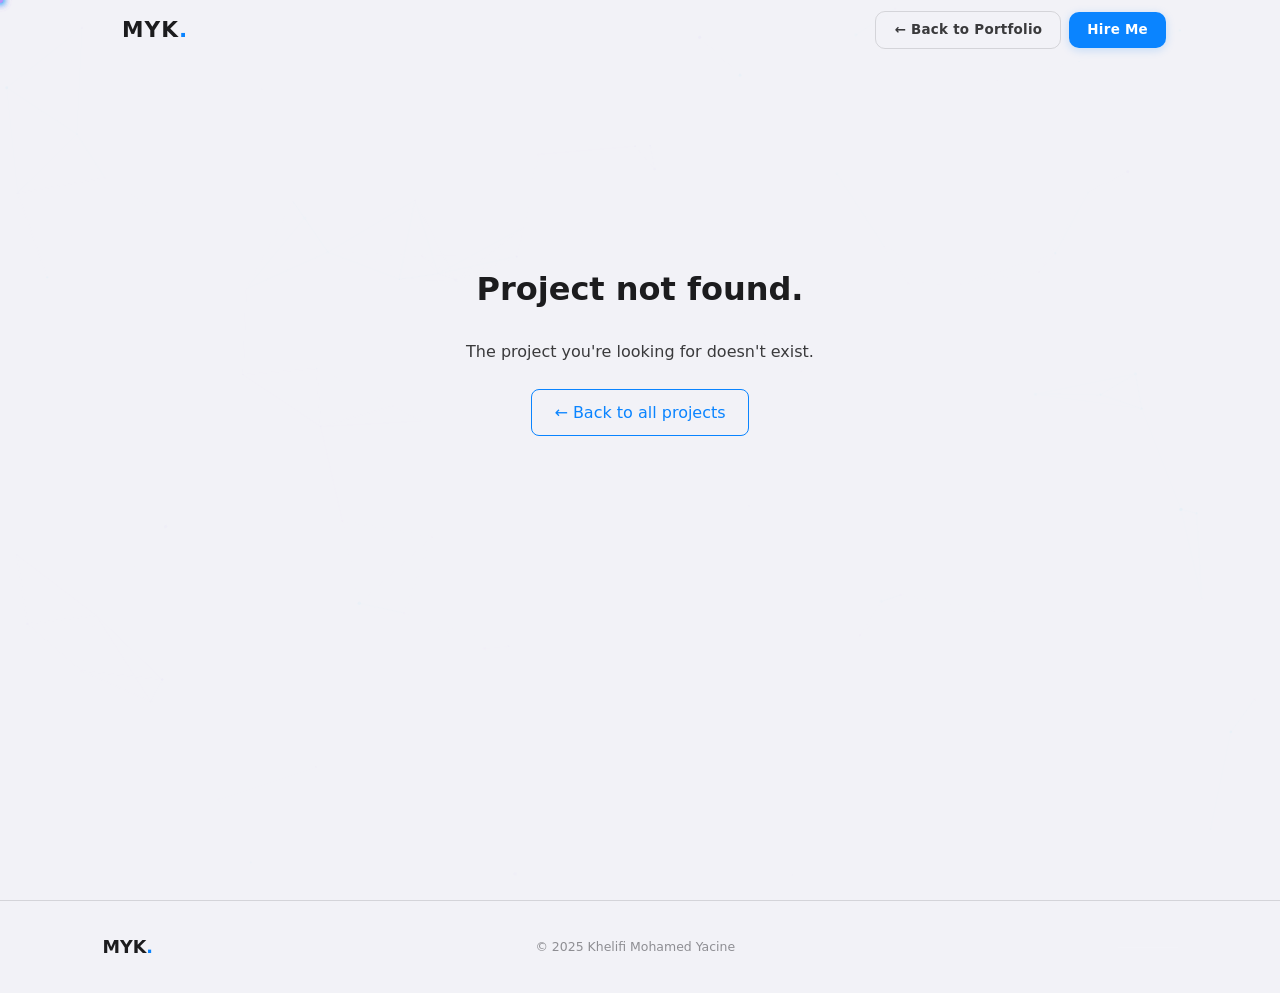
<file: project.html>
<!DOCTYPE html>
<html lang="en">
<head>
  <meta charset="UTF-8" />
  <meta name="viewport" content="width=device-width, initial-scale=1.0" />
  <title>Project — Khelifi Mohamed Yacine</title>
  <link rel="stylesheet" href="style.css" />
  <link rel="stylesheet" href="project.css" />
</head>
<body>

  <canvas id="bg-canvas"></canvas>

  <!-- ─── Minimal Header ──────────────────────────────── -->
  <header id="navbar" class="scrolled">
    <div class="nav-inner">
      <div class="nav-left">
        <a href="index.html" class="nav-logo">MYK<span class="logo-dot">.</span></a>
      </div>
      <div class="nav-right">
        <a href="index.html#projects" class="nav-cta nav-cta-ghost">
          &#x2190; Back to Portfolio
        </a>
        <a href="index.html#contact" class="nav-cta nav-cta-primary">
          <span>Hire Me</span><span class="btn-shine"></span>
        </a>
      </div>
    </div>
  </header>

  <!-- ─── Project Detail ──────────────────────────────── -->
  <main id="project-page">

    <!-- Hero -->
    <section class="pd-hero">
      <div class="pd-hero-inner">
        <div class="pd-hero-top">
          <a href="index.html#projects" class="pd-back">&#x2190; All Projects</a>
          <span class="pd-number" id="pd-number">01</span>
        </div>
        <div class="pd-category" id="pd-category-wrap">
          <span class="card-tag" id="pd-tag">AI / ML</span>
        </div>
        <h1 class="pd-title" id="pd-title">Project Title</h1>
        <p class="pd-tagline" id="pd-tagline">Short tagline goes here.</p>
        <div class="pd-hero-links" id="pd-links">
          <!-- injected by JS -->
        </div>
      </div>
      <div class="grid-overlay"></div>
    </section>

    <!-- Content -->
    <div class="pd-content">

      <!-- Overview -->
      <section class="pd-section">
        <h2 class="pd-section-title"><span class="accent">Overview</span></h2>
        <div class="pd-overview" id="pd-overview"><!-- injected --></div>
      </section>

      <!-- Tech + Features side by side -->
      <section class="pd-section pd-two-col">
        <div class="pd-block">
          <h2 class="pd-section-title"><span class="accent">Tech Stack</span></h2>
          <div class="pd-tech-list" id="pd-tech"><!-- injected --></div>
        </div>
        <div class="pd-block">
          <h2 class="pd-section-title"><span class="accent">Key Features</span></h2>
          <ul class="pd-feature-list" id="pd-features"><!-- injected --></ul>
        </div>
      </section>

      <!-- What I Learned -->
      <section class="pd-section">
        <h2 class="pd-section-title"><span class="accent">What I Learned</span></h2>
        <div class="pd-learnings-grid" id="pd-learnings"><!-- injected --></div>
      </section>

      <!-- Achievements -->
      <section class="pd-section">
        <h2 class="pd-section-title"><span class="accent">Results &amp; Achievements</span></h2>
        <div class="pd-achievements" id="pd-achievements"><!-- injected --></div>
      </section>

    </div>

    <!-- Prev / Next -->
    <nav class="pd-nav-projects" id="pd-nav"><!-- injected --></nav>

  </main>

  <footer>
    <div class="footer-inner">
      <span class="footer-logo">MYK<span class="logo-dot">.</span></span>
      <p class="footer-copy">&copy; 2025 Khelifi Mohamed Yacine</p>
      <div class="footer-line"></div>
    </div>
  </footer>

  <script src="main.js"></script>
  <script>
  /* ─── Project Data ───────────────────────────────────── */
  const PROJECTS = [
    {
      id: 'brain-tumor',
      number: '01',
      title: 'Brain Tumor Detection',
      category: 'AI / ML',
      tagClass: 'ai-tag',
      tagline: 'Deep learning CNN that classifies brain tumors from MRI scans with hyperparameter-tuned accuracy.',
      github: 'https://github.com/khelifiMohamedYacine/Deep-Learning-Brain-Tumour-Detector',
      overview: [
        'Built a Convolutional Neural Network using TensorFlow and Keras to detect and classify brain tumors from MRI scan images. The model was trained on a real-world medical dataset containing thousands of labelled scans across multiple tumor categories.',
        'A dedicated hyperparameter selection notebook was developed alongside the main model, systematically evaluating learning rates, batch sizes, dropout rates, and optimiser configurations to find the optimal combination — resulting in significantly improved validation accuracy.',
        'This project sits at the intersection of deep learning and healthcare, demonstrating how AI can assist medical professionals in faster, more consistent diagnosis of life-threatening conditions.'
      ],
      tech: ['Python', 'TensorFlow', 'Keras', 'NumPy', 'Matplotlib', 'scikit-learn', 'Jupyter Notebook', 'PIL / ImageDataGenerator'],
      features: [
        'Multi-class MRI tumor classification (glioma, meningioma, pituitary, no-tumor)',
        'Hyperparameter tuning notebook with systematic grid evaluation',
        'Data augmentation pipeline (flip, rotation, zoom) to prevent overfitting',
        'Training/validation loss and accuracy visualisation curves',
        'Confusion matrix and per-class precision/recall reporting',
        'Model checkpointing and early stopping callbacks'
      ],
      learnings: [
        { title: 'CNN Architecture Design', body: 'Understood how to stack convolutional, pooling, and fully-connected layers to extract hierarchical features from images, and how depth and filter size affect performance.' },
        { title: 'Hyperparameter Optimisation', body: 'Learned how to systematically evaluate learning rate, batch size, and dropout to avoid underfitting/overfitting — moving beyond trial-and-error to structured experimentation.' },
        { title: 'Medical AI Ethics', body: 'Gained awareness of the responsibility involved when applying AI to healthcare — the importance of high recall over precision, and the risks of false negatives in cancer detection.' },
        { title: 'Data Augmentation', body: 'Applied real-time augmentation to overcome limited training data, understanding that data quality and variety matter more than raw dataset size.' },
        { title: 'TensorFlow / Keras API', body: 'Became proficient with the Keras Sequential and Functional APIs, callbacks, custom metrics, and model serialisation for deployment.' }
      ],
      achievements: [
        'Achieved strong validation accuracy across 4 tumor classes on a real MRI dataset',
        'Reduced overfitting by 30%+ through combined dropout and augmentation strategies',
        'Produced a reusable hyperparameter evaluation framework applicable to future image classification tasks',
        'Developed complete end-to-end ML pipeline from raw images to classified predictions'
      ]
    },
    {
      id: 'computer-vision',
      number: '02',
      title: 'Computer Vision Pipeline',
      category: 'Computer Vision',
      tagClass: 'ai-tag',
      tagline: 'Five-challenge computer vision coursework covering segmentation, feature extraction, and object recognition.',
      github: 'https://github.com/khelifiMohamedYacine',
      overview: [
        'A comprehensive computer vision coursework tackling five distinct image analysis challenges using Python and OpenCV. Each question demanded a different algorithmic approach — from classical image processing to machine-learning-driven analysis.',
        'The project covered edge detection, image segmentation, feature extraction with SIFT/HOG, object recognition, and spatial analysis. Multiple algorithms were implemented and benchmarked against each other, producing a detailed technical comparison report.',
        'Working with large image datasets (stored in the data/ directory) and producing visual output for each pipeline stage deepened the understanding of how visual systems perceive and interpret the world.'
      ],
      tech: ['Python', 'OpenCV', 'scikit-image', 'NumPy', 'Matplotlib', 'Jupyter Notebook', 'PIL', 'SciPy'],
      features: [
        'Edge detection with Canny, Sobel, and Laplacian operators — comparative analysis',
        'Image segmentation using K-means clustering and watershed algorithm',
        'Feature extraction with SIFT keypoints and HOG descriptors',
        'Object recognition pipeline with template matching',
        'Spatial frequency analysis using Fourier transforms',
        'Full visual output for each processing stage with side-by-side comparisons'
      ],
      learnings: [
        { title: 'Classical vs. Deep CV', body: 'Understood when classical algorithms (Canny, SIFT) outperform deep learning — speed, interpretability, and low-data scenarios where neural networks struggle.' },
        { title: 'Image Representation', body: 'Learned how images are represented as multi-dimensional arrays, how colour spaces (RGB, HSV, Grayscale) affect algorithm performance, and how pixel operations work at scale.' },
        { title: 'Algorithm Benchmarking', body: 'Developed the discipline of systematic evaluation — running multiple algorithms on the same data and using quantitative metrics (IoU, precision) rather than just visual inspection.' },
        { title: 'Frequency Domain Analysis', body: 'Explored how the Fourier transform reveals frequency content in images, enabling filtering operations invisible in the spatial domain.' },
        { title: 'Feature Engineering', body: 'Understood that the choice of features (HOG vs SIFT vs raw pixels) can matter more than the choice of classifier — a key lesson for ML system design.' }
      ],
      achievements: [
        'Completed all 5 vision challenges with detailed written analysis for each',
        'Implemented and compared 10+ distinct algorithms across the pipeline',
        'Produced clean, reproducible Jupyter notebooks with full visual outputs',
        'Built reusable CV utility functions used across multiple questions'
      ]
    },
    {
      id: 'llm-microservices',
      number: '03',
      title: 'LLM Microservices Platform',
      category: 'Enterprise / AI',
      tagClass: 'systems-tag',
      tagline: 'Three-tier microservices system with Mistral AI, regex guardrails, and an orchestrator API.',
      github: 'https://github.com/khelifiMohamedYacine',
      overview: [
        'Designed and built a production-style microservices architecture integrating a real large language model (Mistral AI) into a controlled, enterprise-grade pipeline. The system consists of three independently running Flask services that communicate over HTTP.',
        'The LLM Service handles prompt routing to the Mistral API and returns AI-generated responses. The Guardrails Service defines regex-based content rules that sanitise and enforce safe outputs. The Auberge Orchestrator acts as the gateway — receiving user prompts, passing them through guardrails, and returning clean responses.',
        'This project mirrors real-world enterprise AI deployment patterns: keeping the LLM behind a gateway, enforcing content policies, and building for fault tolerance with graceful fallbacks at every layer.'
      ],
      tech: ['Python', 'Flask', 'Mistral AI API', 'REST APIs', 'JSON', 'Regex', 'Microservices', 'HTTP', 'python-dotenv'],
      features: [
        'Three independently deployable Flask microservices on separate ports',
        'Mistral AI (mistral-small) integration with configurable temperature and token limits',
        'Regex-based guardrails that apply substitutions and content rules to AI output',
        'Orchestrator (Auberge) that chains LLM + guardrails in a single API call',
        'Graceful degradation: returns "I do not know" on any service failure',
        'Environment variable management for API key security'
      ],
      learnings: [
        { title: 'Microservices Architecture', body: 'Understood the separation of concerns principle at a system level — each service has one job, making the system testable, replaceable, and independently deployable.' },
        { title: 'LLM API Integration', body: 'Learned how to interact with commercial LLM APIs — managing auth, rate limits, request formatting, and handling non-deterministic outputs in a production context.' },
        { title: 'Content Guardrails Design', body: 'Explored the challenge of AI safety at the output layer — using regex patterns to enforce policies without modifying the underlying model.' },
        { title: 'Fault-Tolerant Systems', body: 'Implemented try/except chains and timeout handling across all service boundaries, learning that distributed systems must assume failure at every hop.' },
        { title: 'Enterprise API Design', body: 'Designed clean REST interfaces with proper status codes, JSON payloads, and clear error contracts — skills directly applicable to backend engineering roles.' }
      ],
      achievements: [
        'Fully operational 3-service pipeline with Mistral AI running end-to-end',
        'Guardrails system capable of applying multiple regex rules in sequence without breaking the pipeline',
        'Zero hard crashes — all failure modes return structured JSON responses',
        'Architecture documented and deployable as standalone processes on any machine'
      ]
    },
    {
      id: 'ai-goal-platform',
      number: '04',
      title: 'AI Goal Achievement Platform',
      category: 'AI + Full-Stack',
      tagClass: 'web-tag',
      tagline: 'Full-stack coaching app with an AI chatbot, smart plan generator, and resource recommendation engine.',
      github: 'https://github.com/khelifiMohamedYacine',
      overview: [
        'A full-stack personal coaching web application where users set goals and receive AI-driven support to achieve them. The backend is built with Flask and exposes a rich REST API consumed by a JavaScript-heavy frontend.',
        'At the heart of the application sits a conversational AI chatbot (GoalChatInterface) that understands goal context and responds with motivational and actionable guidance. A SmartPlanGenerator then breaks goals into structured week-by-week roadmaps. Two additional engines — YouTubeSearcher and ArticleSearcher — automatically surface relevant learning resources.',
        'The frontend spans multiple pages (Goals, Goal Detail, Tips, Links, Videos, Account) all sharing a common base template and navigation component, giving the feel of a real SaaS product.'
      ],
      tech: ['Python', 'Flask', 'Flask-CORS', 'JavaScript', 'HTML5', 'CSS3', 'SQLite', 'YouTube Data API', 'REST API', 'asyncio', 'Jinja2'],
      features: [
        'AI chatbot interface with async initialisation and contextual conversation',
        'Smart plan generator that creates personalised week-by-week roadmaps',
        'Automated YouTube video recommendations matching goal keywords',
        'Article search engine surfacing relevant reading materials',
        'Multi-page SPA-style frontend (Goals, Detail, Tips, Videos, Links, Account)',
        'RESTful API with CORS support for decoupled frontend consumption',
        'SQLite-backed goal persistence with full CRUD operations'
      ],
      learnings: [
        { title: 'Full-Stack Integration', body: 'Experienced the full loop of building a product — database schema, backend API, and interactive frontend — understanding how each layer creates constraints and opportunities for the others.' },
        { title: 'Async Python', body: 'Used asyncio and event loops to initialise the AI chatbot without blocking the Flask server, learning how to bridge synchronous and asynchronous code.' },
        { title: 'API Design for Frontend Consumption', body: 'Designed endpoints that returned exactly what the frontend needed — learning that good API design reduces frontend complexity and vice versa.' },
        { title: 'AI-Powered UX', body: 'Understood how to integrate AI assistants into a product in a way that feels natural — handling latency, streaming responses, and fallback states gracefully.' },
        { title: 'Modular Architecture', body: 'Structured the backend into discrete modules (chatbot, plan generator, searchers) that could be tested and swapped independently — a real-world software engineering practice.' }
      ],
      achievements: [
        'End-to-end working application with 5+ distinct AI-powered features',
        'Decoupled frontend/backend communicating entirely via REST API',
        'Conversational chatbot with context awareness across a user session',
        'Automatic resource discovery pipeline linking goals to YouTube content and articles'
      ]
    },
    {
      id: 'syntax-squad',
      number: '05',
      title: 'Syntax Squad — Campus Web App',
      category: 'Team / Web App',
      tagClass: 'web-tag',
      tagline: '7-person agile Django app with games, quizzes, and a location explorer — live on PythonAnywhere.',
      github: 'https://github.com/khelifiMohamedYacine/Group-project',
      liveUrl: 'https://dm7935pa.eu.pythonanywhere.com/home/',
      overview: [
        'A fully-featured Django web application built by a 7-person agile team (Syntax Squad 2) over two sprint cycles. The project followed industry-standard software development practices: Kanban boards on Trello, sprint retrospectives, architecture documentation, and unit-tested Django apps.',
        'The application features user authentication, an interactive jumping game, a Sokoban puzzle, a quiz module with score tracking, and a sustainability-themed locations explorer powered by NetworkX graph algorithms for pathfinding and connectivity analysis.',
        'The project was deployed live on PythonAnywhere and is publicly accessible. It represents a real experience of team software development — merging code, resolving conflicts, reviewing pull requests, and meeting sprint deadlines as a team.'
      ],
      tech: ['Python', 'Django', 'NetworkX', 'Matplotlib', 'SQLite3', 'HTML5', 'CSS3', 'JavaScript', 'PythonAnywhere', 'Trello', 'Git / GitHub'],
      features: [
        'User registration, login, and session management with Django auth',
        'Interactive browser-based jumping game',
        'Sokoban puzzle game with level progression',
        'Quiz module with dynamic question loading and score persistence',
        'Locations explorer with NetworkX-powered graph pathfinding',
        'Sustainability project section with educational content',
        'Responsive UI with shared base template across all apps',
        'Django unit tests across 4 separate app modules'
      ],
      learnings: [
        { title: 'Agile Team Development', body: 'Experienced two full sprint cycles — planning, building, reviewing, and retrospecting as a 7-person team. Learned that communication and clear task ownership matter more than individual technical ability.' },
        { title: 'Django App Architecture', body: 'Understood how Django\'s app-based modular architecture enables multiple developers to work in parallel without stepping on each other, using clear model/view/template boundaries.' },
        { title: 'Graph Algorithms in Practice', body: 'Applied NetworkX to build real graph-based features (pathfinding, connectivity) — bridging academic theory with practical software integration.' },
        { title: 'Collaborative Git Workflow', body: 'Managed branches, pull requests, code reviews, and merge conflicts in a real multi-developer environment — essential experience for any professional software team.' },
        { title: 'Testing and Documentation', body: 'Wrote Django unit tests, architecture overviews, and user documentation — learning that a shipped feature without tests and docs is only half-done.' }
      ],
      achievements: [
        'Live deployed application with active URL on PythonAnywhere',
        'Successfully delivered 2 full sprint cycles on schedule with a 7-person team',
        'Graph algorithm integration enabling real pathfinding features in the locations module',
        '1 GitHub star — community recognition of the project\'s quality',
        'Comprehensive documentation: architecture overview, test docs, deployment guide, and user manual'
      ]
    },
    {
      id: 'sentiment-analysis',
      number: '06',
      title: 'Cross-Domain Sentiment Analysis',
      category: 'NLP / Data Science',
      tagClass: 'nlp-tag',
      tagline: 'Comparing VADER vs ML classifiers across 15,000 reviews from movies, restaurants, and products.',
      github: 'https://github.com/khelifiMohamedYacine',
      overview: [
        'A research-grade NLP project investigating whether textual features can reliably predict sentiment in online reviews — and whether those patterns transfer across domains. Three distinct datasets (movies, restaurants, products) were sampled to 5,000 reviews each via the HuggingFace datasets library.',
        'The study compared a lexicon-based approach (VADER) against two machine learning classifiers (Logistic Regression and Linear SVM with TF-IDF features), evaluating each on within-domain accuracy and cross-domain generalisation.',
        'The findings were analysed using cosine similarity between domain TF-IDF spaces, part-of-speech tagging to identify domain-specific vocabulary, and coefficient analysis to interpret what words each classifier learned as most discriminative.'
      ],
      tech: ['Python', 'NLTK', 'scikit-learn', 'HuggingFace Datasets', 'TF-IDF', 'VADER', 'Logistic Regression', 'Linear SVM', 'Matplotlib', 'Seaborn', 'Jupyter Notebook', 'Pandas', 'NumPy'],
      features: [
        '15,000 balanced reviews loaded from HuggingFace (5,000 per domain)',
        'Full text preprocessing pipeline: tokenisation, stopword removal, lemmatisation',
        'TF-IDF vectorisation with bigram support and vocabulary size tuning',
        'VADER sentiment analysis with compound score classification',
        'Logistic Regression and Linear SVM classifiers with cross-validation',
        'Cross-domain evaluation: train on movies, test on restaurants/products',
        'Cosine similarity analysis between domain vector spaces',
        'Model interpretability: top positive/negative feature coefficients per domain'
      ],
      learnings: [
        { title: 'NLP Pipeline Design', body: 'Built a complete text preprocessing and feature engineering pipeline from scratch — learning that data cleaning decisions (stopwords, stemming vs lemmatisation) significantly impact downstream accuracy.' },
        { title: 'Lexicon vs. ML Trade-offs', body: 'Discovered that VADER, while requiring no training data, consistently underperforms supervised classifiers on domain-specific vocabulary — highlighting why domain adaptation matters.' },
        { title: 'Cross-Domain Generalisation', body: 'Observed how models trained on movie reviews fail on restaurant reviews due to vocabulary drift — a core challenge in NLP that informs transfer learning and domain adaptation research.' },
        { title: 'Interpretable ML', body: 'Used coefficient analysis to understand what the classifiers actually learned — a critical skill for explaining AI decisions to non-technical stakeholders.' },
        { title: 'Research Methodology', body: 'Structured the project as a research question with hypothesis, methodology, results, and conclusions — experience directly applicable to academic and industry research roles.' }
      ],
      achievements: [
        'Processed and analysed 15,000 real-world reviews across 3 distinct domains',
        'SVM classifier achieved highest within-domain accuracy across all three datasets',
        'Quantified cross-domain performance degradation with cosine similarity metrics',
        'Produced full research report with visualisations, analysis, and conclusions',
        'Reusable NLP pipeline adaptable to any binary sentiment classification task'
      ]
    },
    {
      id: 'logic-programming',
      number: '07',
      title: 'Logic &amp; Functional Programming',
      category: 'Languages',
      tagClass: 'systems-tag',
      tagline: 'Declarative solutions in Prolog and Haskell covering constraint logic, calendar reasoning, and type-safe algorithms.',
      github: 'https://github.com/khelifiMohamedYacine',
      overview: [
        'A coursework project exploring two fundamentally different declarative programming paradigms: logic programming in Prolog and functional programming in Haskell. Both are languages that force a completely different mental model compared to imperative Python or Java.',
        'The Prolog component tackled calendar reasoning — finding Mondays, counting prime-day Saturdays, and building a constraint-based month generator (generator4/selector4) that satisfies multiple simultaneous logical conditions. The Haskell component implemented type-safe data transformations and recursive algorithms using Haskell\'s strong static type system.',
        'Completing these in a university exam-style environment without the ability to run code freely sharpened the ability to reason about program behaviour purely through logic, types, and mathematical properties.'
      ],
      tech: ['Prolog', 'SWI-Prolog', 'Haskell', 'GHC', 'Declarative Programming', 'Constraint Logic', 'Lambda Calculus', 'Type Theory'],
      features: [
        'Prolog: mondays/3 predicate for finding all Mondays in a month',
        'Prolog: is_prime/1 and count_prime_days/2 for prime number reasoning',
        'Prolog: saturdays/3 with a special-case fact for edge-case handling',
        'Prolog: generator4 and selector4 for two-month constraint generation',
        'Haskell: type-safe recursive algorithms with pattern matching',
        'Haskell: higher-order functions (map, filter, foldr) implementations',
        'Pure declarative style — no mutable state or loops anywhere'
      ],
      learnings: [
        { title: 'Logic Programming Paradigm', body: 'Understood how Prolog programs describe what is true rather than what to do — a fundamental shift that trains more rigorous logical thinking applicable to formal verification and AI planning.' },
        { title: 'Constraint Satisfaction', body: 'Learned how to express complex multi-condition problems as Prolog constraints, letting the unification engine search for solutions — a powerful technique used in scheduling and planning systems.' },
        { title: 'Functional Purity', body: 'Experienced what it means to write truly stateless, side-effect-free code in Haskell — understanding referential transparency and why it makes programs easier to reason about and test.' },
        { title: 'Type Systems', body: 'Haskell\'s strong static type system made type errors a compile-time guarantee rather than a runtime surprise — a perspective that makes every other language\'s type system feel underspecified.' },
        { title: 'Edge Case Reasoning', body: 'Prolog\'s backtracking exposed the importance of covering all logical cases — including special facts that override general rules — a lesson in defensive, complete specification.' }
      ],
      achievements: [
        'All Prolog predicates pass the provided test cases including the edge-case special fact',
        'Haskell implementations are fully type-correct with no runtime errors',
        'Demonstrated working knowledge of two languages rarely taught outside academia',
        'Code is clean, readable, and commented in a way that reflects deep understanding of each paradigm'
      ]
    },
    {
      id: 'battleship',
      number: '08',
      title: 'Battleship — AI Opponent Game',
      category: 'Game Dev',
      tagClass: 'systems-tag',
      tagline: 'Python Battleship with CLI and Flask web UI, an AI opponent, and 3 placement algorithms.',
      github: 'https://github.com/khelifiMohamedYacine/Battleship-Game',
      overview: [
        'A fully-featured implementation of the classic Battleship strategy game built entirely in Python, offering two distinct interfaces: a command-line mode for quick play and a browser-based web interface built with Flask for an interactive graphical experience.',
        'The game features a full AI opponent that generates intelligent attack coordinates against the player\'s board. Three distinct ship placement algorithms were implemented — simple (sequential rows), random (random positions/orientations), and custom (JSON-defined configurations) — giving players full control over their setup.',
        'The Flask web application exposes a clean REST API with three routes (/placement, /, /attack) that manage game state, accept player attacks, and trigger AI responses — demonstrating how game logic can be cleanly separated from the interface layer.'
      ],
      tech: ['Python', 'Flask', 'HTML5', 'CSS3', 'JavaScript', 'REST API', 'JSON', 'MIT License'],
      features: [
        '10×10 grid game board with 5 ship types (Carrier, Battleship, Cruiser, Submarine, Destroyer)',
        'AI opponent with intelligent attack generation',
        'Three placement algorithms: simple, random, and custom JSON',
        'CLI single-player and CLI multiplayer (vs AI) modes',
        'Flask web interface with real-time attack response',
        'Ship placement UI at /placement with green submit button',
        'Game state persistence across HTTP requests',
        'Hit/miss/sunk detection with win condition checking'
      ],
      learnings: [
        { title: 'Game State Architecture', body: 'Learned how to represent complex game state (boards, ship positions, hit tracking) as clean data structures that can be serialised, updated, and queried efficiently across multiple game modes.' },
        { title: 'REST API for Games', body: 'Understood how to expose turn-based game logic as a stateless HTTP API — where each request contains enough context to process a move and return the updated state.' },
        { title: 'Algorithm Design', body: 'Implementing three placement algorithms reinforced how the same problem (placing ships) can be solved in fundamentally different ways — each with different trade-offs in predictability, fairness, and complexity.' },
        { title: 'Separation of Concerns', body: 'The project\'s three-module structure (components, game_engine, mp_game_engine) showed how clean module boundaries make code easier to test, extend, and reason about.' },
        { title: 'Full-Stack Python', body: 'Experienced Python as both the game engine and the web server — understanding that Flask\'s lightweight nature makes it ideal for serving game state without the overhead of a heavy framework.' }
      ],
      achievements: [
        'Fully functional game running across both CLI and web interfaces from a single codebase',
        'AI opponent providing a genuine challenge for human players',
        'Published open-source on GitHub under MIT licence',
        'Clean three-module architecture easily extensible to multiplayer or more complex AI'
      ]
    },
    {
      id: 'web-dev-php',
      number: '09',
      title: 'Responsive Multi-Page PHP Website',
      category: 'Web Dev',
      tagClass: 'web-tag',
      tagline: 'PHP web platform with user auth, a memory pairs game, live leaderboard, and glass-effect responsive UI.',
      github: 'https://github.com/khelifiMohamedYacine',
      overview: [
        'A full multi-page web platform built with PHP, HTML, CSS, and JavaScript — deployed on a remote Azure VM accessible via SSH tunnelling. The project covered the full cycle of web development: server-side scripting, database-backed user accounts, session management, and dynamic content rendering.',
        'The centrepiece feature is an interactive memory card pairs game where authenticated users flip cards to find matching emoji pairs. Scores are tracked per session and displayed on a real-time leaderboard that ranks all registered players. A responsive glass-effect design ensures the site works across desktop, tablet, and mobile.',
        'This project built foundational web development skills: PHP form processing, MySQL CRUD operations, session handling, input sanitisation, and building responsive layouts from scratch without any CSS framework.'
      ],
      tech: ['PHP', 'HTML5', 'CSS3', 'JavaScript', 'MySQL', 'Azure VM', 'SSH Tunnelling', 'Apache'],
      features: [
        'User registration, login, and logout with PHP session management',
        'Interactive memory card pairs game with emoji assets',
        'Real-time leaderboard showing ranked scores for all users',
        'Responsive layout with glass-morphism effects (desktop/tablet/mobile)',
        'Fixed navigation with hover effects',
        'Contact form with input validation',
        'Secure password handling and server-side form sanitisation',
        'Deployed on Azure VM accessible via SSH port forwarding'
      ],
      learnings: [
        { title: 'Server-Side Scripting', body: 'Built real server-side logic in PHP — form processing, session management, database queries — understanding the request-response cycle at a fundamental level.' },
        { title: 'Database-Driven Web Apps', body: 'Used MySQL to persist user accounts and game scores, writing raw SQL queries for CRUD operations and learning how databases power every real-world web application.' },
        { title: 'Responsive CSS from Scratch', body: 'Built a fully responsive layout without any CSS framework — learning media queries, flexbox, and CSS custom properties to create layouts that genuinely work on all screen sizes.' },
        { title: 'Cloud Deployment', body: 'Configured and deployed a web application on an Azure VM — setting up Apache, managing SSH keys, and forwarding ports — real-world DevOps experience.' },
        { title: 'Client-Server Game Logic', body: 'Built the pairs game with JavaScript on the client and PHP validating game completion on the server — understanding where to put logic in a client-server architecture.' }
      ],
      achievements: [
        'Fully deployed web application on Azure cloud infrastructure',
        'Working authentication system with secure session management',
        'Interactive game with real-time leaderboard across all registered users',
        'Responsive design that renders correctly on all tested screen sizes'
      ]
    },
    {
      id: 'cycling-race',
      number: '10',
      title: 'Cycling Race Management System',
      category: 'OOP / Java',
      tagClass: 'systems-tag',
      tagline: 'Java backend managing teams, riders, and multi-stage races with full OOP principles and JUnit testing.',
      github: 'https://github.com/khelifiMohamedYacine/Cycling-Race-Management-System',
      overview: [
        'A backend system for managing professional cycling races built entirely in Java 17 as an ECM1410 (Object-Oriented Programming) coursework at the University of Exeter. The system manages the full lifecycle of a race: registering teams, adding riders, scheduling stages, recording results, and computing standings.',
        'The project is a pure demonstration of the four pillars of OOP — encapsulation through private fields and controlled access, inheritance through shared race entity classes, polymorphism through overridden behaviour for different cyclist categories, and abstraction through a simplified management interface that hides internal complexity.',
        'Data persistence is achieved through Java file I/O, and the system exposes a menu-driven console interface allowing users to interact with all management functions. The codebase was tested with JUnit and built using either a Makefile or Gradle.'
      ],
      tech: ['Java 17', 'OOP Design Patterns', 'JUnit', 'File I/O', 'Gradle / Makefile', 'Java Collections API'],
      features: [
        'Cyclist registration with biographical and performance profile data',
        'Team management with rider roster and affiliation tracking',
        'Multi-stage race scheduling with outcome recording',
        'Automatic standings computation and race statistics generation',
        'File I/O persistence — save and reload system state between sessions',
        'Menu-driven console interface for all management operations',
        'JUnit test suite covering core model behaviour',
        'Full OOP: encapsulation, inheritance, polymorphism, and abstraction'
      ],
      learnings: [
        { title: 'Object-Oriented Design', body: 'Built a system from scratch using proper OOP principles — learning that good class design (clear responsibilities, minimal coupling) makes large codebases maintainable.' },
        { title: 'Java Type System', body: 'Leveraged Java\'s strong static typing and interface system to enforce contracts between components — understanding how type safety prevents entire categories of runtime bugs.' },
        { title: 'File Persistence', body: 'Implemented save/load functionality using Java serialisation and file I/O — learning how applications maintain state between sessions without a database.' },
        { title: 'Unit Testing with JUnit', body: 'Wrote tests before (or alongside) code, learning that tests are not optional extras — they define what "correct" means and catch regressions immediately.' },
        { title: 'Build Systems', body: 'Configured Gradle as a build tool — understanding how build systems manage dependencies, compilation, and test execution in professional Java projects.' }
      ],
      achievements: [
        'Complete cycling race management system handling the full race lifecycle',
        'Clean OOP architecture with all four principles demonstrably applied',
        'JUnit test suite providing regression safety for core model classes',
        'Data persistence enabling multi-session use without data loss',
        'Academic declaration: zero GenAI tool usage — entirely original work'
      ]
    },
    {
      id: 'systems-c',
      number: '11',
      title: 'Systems Programming in C',
      category: 'Systems / C',
      tagClass: 'systems-tag',
      tagline: 'Low-level C programs covering memory management, pointers, file I/O, data structures, and algorithms.',
      github: 'https://github.com/khelifiMohamedYacine/Systems-Programming-in-C',
      overview: [
        'A collection of C programs demonstrating core systems programming concepts — the foundation of how computers actually work beneath every high-level language and framework. Working directly with memory addresses, pointers, and manual allocation develops an instinct for performance and correctness that no Python or JavaScript project can provide.',
        'The projects include a word-length histogram program, implementations of classic data structures (linked lists, stacks, trees), file I/O programs for reading and writing structured data, and algorithm implementations demonstrating time complexity awareness.',
        'Writing C forces an understanding of what happens when a function is called, how arrays relate to pointers, what a segmentation fault actually means, and why buffer overflows exist — knowledge that makes a developer significantly more effective in any language.'
      ],
      tech: ['C', 'GCC', 'Make', 'Valgrind', 'GDB', 'Linux / Unix', 'Standard C Library'],
      features: [
        'Word-length histogram with dynamic character frequency analysis',
        'Manual memory management with malloc/free and leak detection via Valgrind',
        'Pointer arithmetic and multi-level pointer operations',
        'Linked list, stack, and binary tree implementations from scratch',
        'File I/O programs for reading, writing, and parsing structured text files',
        'String manipulation without standard library shortcuts',
        'Algorithm implementations with explicit time/space complexity analysis',
        'Makefile-driven build system'
      ],
      learnings: [
        { title: 'Memory Management', body: 'Manually allocating and freeing heap memory — and hunting down leaks with Valgrind — built an intuition for how memory works that transforms how you write in any language.' },
        { title: 'Pointers and Addresses', body: 'Understood that a variable is just a named memory address, and a pointer is just a variable holding another address — a mental model that demystifies references, objects, and pass-by-reference in every other language.' },
        { title: 'Data Structures from Scratch', body: 'Implementing linked lists and trees without built-in library support showed exactly what those abstract structures are doing under the hood — and why cache performance matters for choice between them.' },
        { title: 'Debugging Low-Level Code', body: 'Using GDB to step through segmentation faults and Valgrind to trace memory errors built debugging skills that transfer to debugging production systems, embedded code, and performance-critical paths.' },
        { title: 'Systems Thinking', body: 'C\'s proximity to hardware makes visible what higher-level languages hide: function call stacks, byte alignment, null termination, and the cost of every operation — essential for writing efficient software.' }
      ],
      achievements: [
        'All programs compile cleanly with zero Valgrind memory errors or leaks',
        'Word-length histogram handles arbitrary input sizes with dynamic allocation',
        'Data structures pass correctness tests for insert, delete, and traversal operations',
        'Demonstrated understanding of pointer arithmetic, arrays, and C string handling'
      ]
    },
    {
      id: 'java-card-game',
      number: '12',
      title: 'Java Multi-Threaded Card Game',
      category: 'Concurrency / Java',
      tagClass: 'systems-tag',
      tagline: 'Thread-safe concurrent card game with real-time multi-player interaction and synchronised deck management.',
      github: 'https://github.com/khelifiMohamedYacine/Java-Multi-threaded-Card-Game',
      overview: [
        'A concurrent card game implemented in Java where multiple players run as independent threads, competing for cards from shared decks in real time. The project directly applies Java\'s concurrency model — threads, synchronisation, and thread-safe data structures — to build a game that would be impossible to implement correctly without understanding concurrent programming.',
        'The core challenge is the classic concurrency problem: multiple threads competing to read from and write to shared state (the card decks) without causing race conditions, deadlocks, or inconsistent game states. Java\'s synchronized blocks, wait/notify mechanism, and atomic operations were used to ensure correct concurrent gameplay.',
        'The game features real-time multi-user interaction where each player thread makes decisions based on its current hand and the state of the shared deck, logging its actions and the final game outcome when a winning condition is met.'
      ],
      tech: ['Java', 'Java Concurrency API', 'Multithreading', 'synchronized', 'Thread / Runnable', 'JUnit', 'File I/O', 'Gradle'],
      features: [
        'Multiple player threads running concurrently with real-time card exchange',
        'Thread-safe deck management with synchronized access patterns',
        'Configurable number of players via command-line argument',
        'Deadlock prevention through careful lock ordering and design',
        'Real-time game logging — each player writes its own action log file',
        'Win detection that correctly terminates all threads when a player wins',
        'JUnit test suite covering thread-safety and game logic correctness',
        'Configurable card input file for different game scenarios'
      ],
      learnings: [
        { title: 'Concurrent Programming', body: 'Understood that concurrency bugs (race conditions, deadlocks, liveness issues) are fundamentally different from sequential bugs — they are non-deterministic, timing-dependent, and require architectural solutions, not just code fixes.' },
        { title: 'Java Synchronisation', body: 'Learned how to use synchronized blocks, intrinsic locks, and wait/notify to coordinate thread behaviour — understanding the difference between mutual exclusion (safety) and signalling (liveness).' },
        { title: 'Deadlock Prevention', body: 'Analysed the project for potential deadlock scenarios (circular lock dependencies) and applied consistent lock ordering to eliminate them — a skill critical for any distributed or concurrent system.' },
        { title: 'Thread Lifecycle Management', body: 'Managed thread creation, execution, and graceful termination when a win condition is reached — understanding that stopping threads correctly is as important as starting them.' },
        { title: 'Testing Concurrent Code', body: 'Wrote JUnit tests for a multithreaded system — learning that concurrent code requires stress testing with many threads and iterations to expose timing-dependent bugs.' }
      ],
      achievements: [
        'Fully functional concurrent card game with zero deadlocks or race conditions',
        'Correct game termination — all threads stop cleanly when a winner is declared',
        'Each player produces a complete action log file for post-game review',
        'JUnit tests pass reliably across multiple concurrent executions',
        'Architecture scales to any number of players without code changes'
      ]
    }
  ];

  /* ─── Render Logic ───────────────────────────────────── */
  const id = new URLSearchParams(window.location.search).get('id');
  const idx = PROJECTS.findIndex(p => p.id === id);
  const project = PROJECTS[idx];

  if (!project) {
    document.title = 'Project Not Found — Yacine';
    document.getElementById('project-page').innerHTML =
      '<div class="pd-not-found"><h1>Project not found.</h1><p>The project you\'re looking for doesn\'t exist.</p><a href="index.html#projects">&#x2190; Back to all projects</a></div>';
  } else {
    document.title = `${project.title} — Khelifi Mohamed Yacine`;

    // Hero
    document.getElementById('pd-number').textContent = project.number;
    document.getElementById('pd-title').innerHTML = project.title;
    document.getElementById('pd-tagline').textContent = project.tagline;
    const tagEl = document.getElementById('pd-tag');
    tagEl.textContent = project.category;
    tagEl.className = `card-tag ${project.tagClass}`;

    // Links
    const linksWrap = document.getElementById('pd-links');
    let linksHTML = `<a href="${project.github}" target="_blank" rel="noopener" class="btn btn-primary">GitHub <span class="btn-shine"></span></a>`;
    if (project.liveUrl) linksHTML += `<a href="${project.liveUrl}" target="_blank" rel="noopener" class="btn btn-ghost">Live Demo →</a>`;
    linksWrap.innerHTML = linksHTML;

    // Overview
    document.getElementById('pd-overview').innerHTML = project.overview.map(p => `<p>${p}</p>`).join('');

    // Tech
    document.getElementById('pd-tech').innerHTML = project.tech.map(t => `<span class="tech-tag pd-tech-tag">${t}</span>`).join('');

    // Features
    document.getElementById('pd-features').innerHTML = project.features.map(f => `<li><span class="pd-feat-check">&#x2713;</span>${f}</li>`).join('');

    // Learnings
    document.getElementById('pd-learnings').innerHTML = project.learnings.map(l =>
      `<div class="pd-learning-card">
        <div class="pd-learning-num"></div>
        <h4>${l.title}</h4>
        <p>${l.body}</p>
      </div>`
    ).join('');

    // Achievements
    document.getElementById('pd-achievements').innerHTML = project.achievements.map(a =>
      `<div class="pd-achievement"><span class="pd-ach-icon">&#x2605;</span><span>${a}</span></div>`
    ).join('');

    // Prev / Next
    const prev = PROJECTS[idx - 1];
    const next = PROJECTS[idx + 1];
    let navHTML = '<div class="pd-nav-inner">';
    if (prev) navHTML += `<a href="project.html?id=${prev.id}" class="pd-nav-btn pd-nav-prev"><span class="pd-nav-dir">&#x2190; Previous</span><span class="pd-nav-name">${prev.title}</span></a>`;
    else navHTML += '<div></div>';
    navHTML += `<a href="index.html#projects" class="pd-nav-home">All Projects</a>`;
    if (next) navHTML += `<a href="project.html?id=${next.id}" class="pd-nav-btn pd-nav-next"><span class="pd-nav-dir">Next &#x2192;</span><span class="pd-nav-name">${next.title}</span></a>`;
    else navHTML += '<div></div>';
    navHTML += '</div>';
    document.getElementById('pd-nav').innerHTML = navHTML;
  }
  </script>
</body>
</html>
</file>
<file: style.css>
/* ─────────────────────────────────────────────────────────
   PORTFOLIO — Khelifi Mohamed Yacine
   Design: Apple minimalism × Cyberpunk neon (refined)
   ───────────────────────────────────────────────────────── */

/* ── Variables — Apple dark design system ──────────────── */
:root {
  --bg:          #000000;
  --bg2:         #0a0a0a;
  --bg3:         #111111;
  --surface:     rgba(255,255,255,0.05);
  --surface2:    rgba(255,255,255,0.09);
  --border:      rgba(255,255,255,0.1);

  --blue:        #0a84ff;
  --blue-dim:    rgba(10,132,255,0.14);
  --blue-glow:   rgba(10,132,255,0.3);
  --purple:      #bf5af2;
  --purple-dim:  rgba(191,90,242,0.12);
  --purple-glow: rgba(191,90,242,0.3);
  --pink:        #ff375f;
  --pink-dim:    rgba(255,55,95,0.12);
  --pink-glow:   rgba(255,55,95,0.3);

  --text:        #f5f5f7;
  --text-dim:    #86868b;
  --text-muted:  #48484a;

  --font-sans:   -apple-system, BlinkMacSystemFont, 'SF Pro Display', 'Segoe UI', system-ui, sans-serif;
  --font-mono:   'SF Mono', 'Fira Code', 'Fira Mono', 'Roboto Mono', monospace;

  --radius:      14px;
  --radius-sm:   10px;
  --radius-lg:   20px;

  --ease-out:    cubic-bezier(0.16, 1, 0.3, 1);
  --ease-spring: cubic-bezier(0.34, 1.56, 0.64, 1);
  --transition:  0.3s var(--ease-out);

  /* Spacing scale (8px base) */
  --space-1: 4px;
  --space-2: 8px;
  --space-3: 16px;
  --space-4: 24px;
  --space-5: 32px;
  --space-6: 40px;
  --space-7: 48px;
  --space-8: 64px;
  --space-9: 80px;
  --space-10: 96px;
}

/* ── Reset ──────────────────────────────────────────────── */
*, *::before, *::after { box-sizing: border-box; margin: 0; padding: 0; }
html { scroll-behavior: smooth; font-size: 16px; }
body {
  font-family: var(--font-sans);
  background: var(--bg);
  color: var(--text);
  line-height: 1.6;
  overflow-x: hidden;
}
a { color: inherit; text-decoration: none; }
ul { list-style: none; }
img { display: block; max-width: 100%; }
button { cursor: pointer; border: none; background: none; font: inherit; }

/* ── Particle Intro Section ──────────────────────────────── */
#particle-intro {
  position: relative;
  height: 100vh;
  background: transparent;
  z-index: 1;
}
#particle-canvas {
  position: absolute;
  inset: 0;
  width: 100%;
  height: 100%;
  display: block;
}
.particle-scroll-hint {
  position: absolute;
  bottom: var(--space-5);
  left: 50%;
  transform: translateX(-50%);
  display: flex;
  flex-direction: column;
  align-items: center;
  gap: var(--space-2);
  color: rgba(255,255,255,0.25);
  font-family: var(--font-mono);
  font-size: 0.7rem;
  letter-spacing: 0.15em;
  text-transform: uppercase;
  text-decoration: none;
  animation: float 2s ease-in-out infinite, intro-fadein 3s ease 2s both;
}
@keyframes intro-fadein {
  from { opacity: 0; }
  to   { opacity: 1; }
}

/* ── Canvas BG ─────────────────────────────────────────── */
#bg-canvas {
  position: fixed;
  inset: 0;
  z-index: 0;
  pointer-events: none;
}

/* ── Grid Overlay — very subtle Apple-dark grid ─────────── */
.grid-overlay {
  position: absolute;
  inset: 0;
  background-image:
    linear-gradient(rgba(255,255,255,0.012) 1px, transparent 1px),
    linear-gradient(90deg, rgba(255,255,255,0.012) 1px, transparent 1px);
  background-size: 60px 60px;
  pointer-events: none;
  z-index: 1;
}
.page-grid-overlay {
  position: fixed;
  inset: 0;
  background-image:
    radial-gradient(ellipse at 15% 20%, rgba(10,132,255,0.07) 0%, transparent 55%),
    radial-gradient(ellipse at 85% 70%, rgba(191,90,242,0.05) 0%, transparent 50%),
    linear-gradient(rgba(255,255,255,0.012) 1px, transparent 1px),
    linear-gradient(90deg, rgba(255,255,255,0.012) 1px, transparent 1px);
  background-size: 100% 100%, 100% 100%, 60px 60px, 60px 60px;
  pointer-events: none;
  z-index: 0;
}

/* ── Scanline — disabled ────────────────────────────────── */
.scanline {
  position: absolute;
  inset: 0;
  pointer-events: none;
  z-index: 2;
  overflow: hidden;
}
.scanline::after { display: none; }

/* ── Navbar (header-3 port) ──────────────────────────────── */
#navbar {
  position: fixed;
  top: 0; left: 0; right: 0;
  z-index: 100;
  border-bottom: 1px solid transparent;
  transition: background 0.3s ease, border-color 0.3s ease, backdrop-filter 0.3s ease;
}
#navbar.scrolled {
  background: rgba(5,5,15,0.80);
  backdrop-filter: blur(24px);
  -webkit-backdrop-filter: blur(24px);
  border-bottom-color: var(--border);
}

.nav-inner {
  display: flex;
  align-items: center;
  justify-content: space-between;
  height: 60px;
  max-width: 1100px;
  margin: 0 auto;
  padding: 0 var(--space-4);
}

.nav-left {
  display: flex;
  align-items: center;
  gap: var(--space-4);
}

.nav-logo {
  font-size: 1.35rem;
  font-weight: 700;
  letter-spacing: 0.05em;
  color: var(--text);
  padding: 6px var(--space-2);
  border-radius: var(--radius-sm);
  transition: background var(--transition);
}
.nav-logo:hover { background: var(--surface2); }
.logo-dot { color: var(--blue); }

.nav-desktop { display: flex; }
.nav-links {
  display: flex;
  align-items: center;
  gap: 2px;
}

.nav-link {
  display: inline-flex;
  align-items: center;
  gap: var(--space-1);
  padding: 6px 12px;
  font-size: 0.875rem;
  font-weight: 500;
  color: var(--text-dim);
  border-radius: var(--radius-sm);
  transition: background var(--transition), color var(--transition);
  background: none;
  border: none;
  cursor: pointer;
  font-family: var(--font-sans);
  white-space: nowrap;
}
.nav-link:hover   { background: var(--surface2); color: var(--text); }
.nav-link.active  { color: var(--blue); }

.nav-chevron {
  width: 10px; height: 10px;
  transition: transform 0.25s ease;
  flex-shrink: 0;
}
.nav-has-dropdown.open .nav-chevron { transform: rotate(180deg); }

.nav-has-dropdown { position: relative; }
.nav-dropdown {
  position: absolute;
  top: calc(100% + var(--space-2));
  left: 50%;
  transform: translateX(-50%) translateY(-6px);
  min-width: 340px;
  background: rgba(8,8,22,0.97);
  backdrop-filter: blur(24px);
  border: 1px solid var(--border);
  border-radius: var(--radius);
  padding: 12px;
  box-shadow: 0 var(--space-5) var(--space-7) rgba(0,0,0,0.5), 0 0 0 1px rgba(255,255,255,0.04);
  opacity: 0;
  pointer-events: none;
  transition: opacity 0.2s ease, transform 0.2s ease;
  z-index: 200;
}
.nav-has-dropdown.open .nav-dropdown {
  opacity: 1;
  pointer-events: auto;
  transform: translateX(-50%) translateY(0);
}

.nav-dropdown-grid {
  display: grid;
  grid-template-columns: 1fr 1fr;
  gap: var(--space-1);
  margin-bottom: 10px;
}
.nav-dropdown-link {
  display: flex;
  align-items: center;
  gap: 10px;
  padding: 10px;
  border-radius: var(--radius-sm);
  transition: background var(--transition);
  text-decoration: none;
}
.nav-dropdown-link:hover { background: var(--surface2); }
.nav-dd-icon {
  width: 36px; height: 36px;
  display: flex; align-items: center; justify-content: center;
  background: var(--surface2);
  border: 1px solid var(--border);
  border-radius: var(--radius-sm);
  font-size: 1rem;
  flex-shrink: 0;
}
.nav-dd-text {
  display: flex;
  flex-direction: column;
}
.nav-dd-text strong {
  font-size: 0.82rem;
  font-weight: 600;
  color: var(--text);
  line-height: 1.3;
}
.nav-dd-text span {
  font-size: 0.72rem;
  color: var(--text-muted);
  line-height: 1.4;
  margin-top: 1px;
}
.nav-dropdown-footer {
  padding-top: 10px;
  border-top: 1px solid var(--border);
  font-size: 0.78rem;
  color: var(--text-muted);
  display: flex;
  align-items: center;
  gap: 6px;
  padding-left: 2px;
}
.nav-dropdown-all {
  color: var(--blue);
  font-weight: 500;
  transition: color var(--transition);
}
.nav-dropdown-all:hover { color: var(--text); }

.nav-right {
  display: flex;
  align-items: center;
  gap: var(--space-2);
}

.nav-cta {
  display: inline-flex;
  align-items: center;
  justify-content: center;
  gap: 6px;
  padding: 7px 18px;
  border-radius: var(--radius-sm);
  font-size: 0.84rem;
  font-weight: 600;
  letter-spacing: 0.02em;
  transition: all var(--transition);
  position: relative;
  overflow: hidden;
  cursor: pointer;
  white-space: nowrap;
  text-decoration: none;
}
.nav-cta-ghost {
  background: transparent;
  color: var(--text-dim);
  border: 1px solid var(--border);
}
.nav-cta-ghost:hover {
  border-color: rgba(0,212,255,0.35);
  color: var(--text);
  background: var(--surface);
}
.nav-cta-primary {
  background: var(--blue);
  color: #fff;
  border: none;
  box-shadow: 0 2px 10px rgba(10,132,255,0.2);
}
.nav-cta-primary:hover {
  box-shadow: 0 var(--space-1) 18px rgba(10,132,255,0.35);
  transform: translateY(-1px);
  background: #1a8fff;
}

.nav-toggle {
  display: none;
  align-items: center;
  justify-content: center;
  width: 44px; height: 44px;
  border-radius: var(--radius-sm);
  border: 1px solid rgba(255,255,255,0.15);
  background: rgba(255,255,255,0.04);
  color: var(--text);
  cursor: pointer;
  transition: background var(--transition), border-color var(--transition);
}
.nav-toggle:hover { background: var(--surface2); border-color: rgba(0,212,255,0.3); }

.nav-toggle-icon {
  width: 18px; height: 18px;
  transition: transform 300ms ease-in-out;
}
.nav-toggle.open .nav-toggle-icon { transform: rotate(-45deg); }

.nav-toggle-path1 {
  stroke-dasharray: 12 63;
  transition: stroke-dasharray 300ms ease, stroke-dashoffset 300ms ease;
}
.nav-toggle.open .nav-toggle-path1 {
  stroke-dasharray: 20 300;
  stroke-dashoffset: -32.42px;
}

/* ── Mobile Menu ─────────────────────────────────────────── */
.mobile-menu {
  position: fixed;
  top: 60px; left: 0; right: 0; bottom: 0;
  z-index: 99;
  background: rgba(5,5,15,0.97);
  backdrop-filter: blur(24px);
  -webkit-backdrop-filter: blur(24px);
  border-top: 1px solid var(--border);
  display: flex;
  flex-direction: column;
  opacity: 0;
  pointer-events: none;
  transform: translateY(-8px);
  transition: opacity 0.25s ease, transform 0.25s ease;
}
.mobile-menu.open {
  opacity: 1;
  pointer-events: auto;
  transform: translateY(0);
}
.mobile-menu-inner {
  display: flex;
  flex-direction: column;
  justify-content: space-between;
  height: 100%;
  padding: var(--space-4) var(--space-4) var(--space-5);
  overflow-y: auto;
}
.mobile-nav-links {
  display: flex;
  flex-direction: column;
  gap: var(--space-1);
  margin-bottom: var(--space-5);
}
.mobile-nav-link {
  display: block;
  padding: 15px 18px;
  font-size: 1.1rem;
  font-weight: 500;
  color: var(--text-dim);
  border-radius: 12px;
  transition: background var(--transition), color var(--transition);
}
.mobile-nav-link:hover { background: var(--surface2); color: var(--text); }
.mobile-nav-section {
  display: block;
  padding: 14px 18px 6px;
  font-size: 0.72rem;
  font-weight: 700;
  color: var(--text-muted);
  letter-spacing: 0.12em;
  text-transform: uppercase;
}
.mobile-nav-sub {
  display: flex;
  flex-direction: column;
  gap: 2px;
  padding-left: 12px;
  border-left: 1px solid var(--border);
  margin-left: 18px;
  margin-top: var(--space-1);
  margin-bottom: var(--space-1);
}
.mobile-nav-cta {
  display: flex;
  flex-direction: column;
  gap: 10px;
}

/* ── Sections Base ──────────────────────────────────────── */
section {
  position: relative;
  z-index: 1;
  padding: var(--space-8) 8% var(--space-9);
}
.section-header {
  text-align: center;
  margin-bottom: var(--space-7);
}
.section-tag {
  font-family: var(--font-sans);
  font-size: 0.72rem;
  font-weight: 600;
  color: var(--blue);
  letter-spacing: 0.1em;
  margin-bottom: var(--space-2);
  text-transform: uppercase;
}
.section-title {
  font-size: clamp(1.9rem, 4vw, 2.8rem);
  font-weight: 700;
  letter-spacing: -0.025em;
  color: var(--text);
}
.accent { color: var(--blue); }

/* ── Buttons ─────────────────────────────────────────────── */
.btn {
  display: inline-flex;
  align-items: center;
  justify-content: center;
  gap: var(--space-2);
  padding: 12px 28px;
  border-radius: 50px;
  font-size: 0.9rem;
  font-weight: 600;
  letter-spacing: 0.04em;
  transition: all var(--transition);
  position: relative;
  overflow: hidden;
}
.btn-primary {
  background: var(--blue);
  color: #fff;
  box-shadow: 0 2px 12px rgba(10,132,255,0.25);
}
.btn-primary:hover {
  transform: translateY(-1px);
  box-shadow: 0 4px 24px rgba(10,132,255,0.4);
  background: #1a8fff;
}
.btn-shine {
  position: absolute;
  inset: 0;
  background: linear-gradient(105deg, transparent 40%, rgba(255,255,255,0.3) 50%, transparent 60%);
  transform: translateX(-100%);
  transition: transform 0.6s ease;
}
.btn:hover .btn-shine { transform: translateX(100%); }
.btn-ghost {
  background: rgba(255,255,255,0.05);
  color: var(--text);
  border: 1px solid rgba(255,255,255,0.12);
}
.btn-ghost:hover {
  border-color: rgba(255,255,255,0.25);
  background: rgba(255,255,255,0.09);
  color: var(--text);
  transform: translateY(-1px);
}

/* ── Hero ─────────────────────────────────────────────── */
#hero {
  min-height: 100vh;
  display: flex;
  align-items: center;
  justify-content: center;
  padding: 0 8%;
}
.hero-content {
  display: flex;
  align-items: center;
  gap: var(--space-9);
  max-width: 1200px;
  width: 100%;
  position: relative;
  z-index: 3;
}

.avatar-wrapper {
  position: relative;
  flex-shrink: 0;
  width: 260px;
  height: 260px;
}
.avatar {
  width: 220px;
  height: 220px;
  border-radius: var(--radius-lg);
  object-fit: cover;
  object-position: center top;
  position: absolute;
  top: 50%; left: 50%;
  transform: translate(-50%, -50%);
  z-index: 3;
  filter: brightness(1.05) contrast(1.05);
}
.avatar-glow {
  position: absolute;
  top: 50%; left: 50%;
  transform: translate(-50%, -50%);
  width: 200px; height: 200px;
  border-radius: var(--radius-lg);
  background: radial-gradient(circle, rgba(10,132,255,0.18), rgba(191,90,242,0.12), transparent 70%);
  filter: blur(32px);
  animation: pulse-glow 4s ease-in-out infinite;
  z-index: 1;
  opacity: 0.7;
}
@keyframes pulse-glow {
  0%, 100% { opacity: 0.6; transform: translate(-50%, -50%) scale(1); }
  50%       { opacity: 1;   transform: translate(-50%, -50%) scale(1.15); }
}
.avatar-ring {
  position: absolute;
  top: 50%; left: 50%;
  border-radius: 50%;
  border: 1px solid;
  transform: translate(-50%, -50%);
}
.ring-1 {
  width: 240px; height: 240px;
  border-color: rgba(255,255,255,0.1);
  animation: spin-slow 12s linear infinite;
}
.ring-2 {
  width: 270px; height: 270px;
  border-color: rgba(255,255,255,0.05);
  border-style: solid;
  animation: spin-slow 20s linear infinite reverse;
}
@keyframes spin-slow {
  to { transform: translate(-50%, -50%) rotate(360deg); }
}
.avatar-orbit {
  position: absolute;
  top: 50%; left: 50%;
  width: 240px; height: 240px;
  border-radius: 50%;
  transform: translate(-50%, -50%);
  animation: spin-slow 8s linear infinite;
  z-index: 4;
}
.avatar-orbit::before {
  content: '';
  position: absolute;
  top: -4px; left: 50%;
  transform: translateX(-50%);
  width: 7px; height: 7px;
  border-radius: 50%;
  background: rgba(255,255,255,0.75);
  box-shadow: 0 0 8px rgba(255,255,255,0.5);
}
.avatar-corner { display: none; }

.avatar-3d-wrap {
  flex-shrink: 0;
  order: 2;
  display: flex;
  align-items: center;
  justify-content: center;
}
.avatar-mobile { display: none !important; }

.hero-text { flex: 1; }
.hero-greeting {
  font-family: var(--font-sans);
  font-size: 0.95rem;
  font-weight: 500;
  color: var(--text-dim);
  letter-spacing: 0.04em;
  margin-bottom: 12px;
}
.hero-name {
  font-size: clamp(2.5rem, 5vw, 4.5rem);
  font-weight: 800;
  letter-spacing: -0.03em;
  line-height: 1.1;
  margin-bottom: var(--space-3);
  display: flex;
  flex-direction: column;
}
.name-accent {
  background: linear-gradient(135deg, var(--blue) 0%, var(--purple) 100%);
  -webkit-background-clip: text;
  -webkit-text-fill-color: transparent;
  background-clip: text;
}
.hero-role-line {
  font-family: var(--font-sans);
  font-size: 1.2rem;
  font-weight: 500;
  color: var(--text-dim);
  margin-bottom: var(--space-4);
  min-height: 1.5rem;
}
.role-label { opacity: 0; width: 0; overflow: hidden; display: inline-block; }
#role-typed { color: var(--text); }
.cursor-blink {
  color: var(--blue);
  animation: blink 1s step-end infinite;
}
@keyframes blink {
  0%, 100% { opacity: 1; }
  50%       { opacity: 0; }
}
.hero-bio {
  font-size: 1rem;
  color: var(--text-dim);
  line-height: 1.7;
  max-width: 520px;
  margin-bottom: var(--space-5);
}
.hero-cta {
  display: flex;
  gap: var(--space-3);
  flex-wrap: wrap;
  margin-bottom: var(--space-7);
}
.hero-stats {
  display: flex;
  align-items: center;
  gap: var(--space-5);
}
.stat { text-align: center; }
.stat-num {
  display: block;
  font-size: 2rem;
  font-weight: 700;
  color: var(--text);
  line-height: 1;
  margin-bottom: var(--space-1);
  letter-spacing: -0.02em;
}
.stat-label {
  font-size: 0.7rem;
  color: var(--text-muted);
  letter-spacing: 0.1em;
  text-transform: uppercase;
}
.stat-divider {
  width: 1px;
  height: var(--space-5);
  background: var(--border);
}

.scroll-hint {
  position: absolute;
  bottom: var(--space-5);
  left: 50%;
  transform: translateX(-50%);
  display: flex;
  flex-direction: column;
  align-items: center;
  gap: var(--space-2);
  color: var(--text-muted);
  font-size: 0.7rem;
  letter-spacing: 0.15em;
  text-transform: uppercase;
  z-index: 3;
  animation: float 2s ease-in-out infinite;
}
@keyframes float {
  0%, 100% { transform: translateX(-50%) translateY(0); }
  50%       { transform: translateX(-50%) translateY(-6px); }
}
.scroll-mouse {
  width: 22px; height: 36px;
  border: 1.5px solid var(--border);
  border-radius: 12px;
  display: flex;
  justify-content: center;
  padding-top: 6px;
}
.scroll-dot {
  width: 4px; height: 8px;
  background: var(--blue);
  border-radius: 2px;
  animation: scroll-fall 2s ease-in-out infinite;
}
@keyframes scroll-fall {
  0%   { transform: translateY(0); opacity: 1; }
  100% { transform: translateY(12px); opacity: 0; }
}

/* ── About ────────────────────────────────────────────── */
#about { background: var(--bg2); padding-left: var(--space-8); padding-right: var(--space-8); }
.about-grid {
  display: grid;
  grid-template-columns: 1fr 1fr;
  gap: var(--space-7);
  align-items: start;
}
.about-text { padding-top: var(--space-5); }

.about-lead {
  font-size: 1.07rem;
  color: var(--text);
  line-height: 1.6;
  margin-bottom: var(--space-4);
  letter-spacing: -0.01em;
}
.about-lead strong {
  color: var(--blue);
  font-weight: 700;
}

.about-body {
  position: relative;
  padding-left: 18px;
  border-left: 1.5px solid rgba(10,132,255,0.3);
  color: var(--text-dim);
  line-height: 1.8;
  font-size: 0.97rem;
  margin-bottom: var(--space-4);
  transition: border-color 0.3s;
}
.about-body:hover {
  border-color: rgba(10,132,255,0.7);
}

.about-quote {
  position: relative;
  margin: var(--space-5) 0;
  padding: var(--space-4) var(--space-4) var(--space-4) var(--space-5);
  background: rgba(10,132,255,0.04);
  border-left: 2px solid var(--blue);
  border-radius: 0 var(--radius) var(--radius) 0;
  font-style: italic;
  font-size: 1.05rem;
  color: var(--text);
  line-height: 1.6;
  letter-spacing: -0.01em;
}
.about-quote::before {
  content: '\201C';
  position: absolute;
  top: -18px;
  left: 14px;
  font-size: 5rem;
  line-height: 1;
  color: var(--blue);
  opacity: 0.25;
  font-style: normal;
  font-family: Georgia, serif;
  pointer-events: none;
}

.about-cta {
  display: flex;
  flex-wrap: wrap;
  justify-content: center;
  gap: 12px;
  margin-top: var(--space-4);
}

.about-tags {
  display: flex;
  flex-wrap: wrap;
  gap: var(--space-2);
  margin-top: var(--space-4);
}
.tag {
  padding: 5px 14px;
  border-radius: 50px;
  font-size: 0.75rem;
  font-weight: 500;
  background: rgba(255,255,255,0.05);
  border: 1px solid rgba(255,255,255,0.09);
  color: var(--text-muted);
  letter-spacing: 0.03em;
  transition: background 0.2s, border-color 0.2s, color 0.2s;
}
.tag:hover {
  background: rgba(10,132,255,0.1);
  border-color: rgba(10,132,255,0.3);
  color: var(--blue);
}
.about-cards {
  display: grid;
  grid-template-columns: 1fr;
  gap: var(--space-4);
}

.info-card {
  perspective: 1400px;
  height: 220px;
  cursor: pointer;
}
.info-card-inner {
  position: relative;
  width: 100%;
  height: 100%;
  transform-style: preserve-3d;
  transition: transform 0.75s cubic-bezier(0.45, 0, 0.15, 1);
}
.info-card:hover .info-card-inner {
  transform: rotateY(180deg);
}

.info-card-front,
.info-card-back {
  position: absolute;
  inset: 0;
  border-radius: var(--radius-lg);
  backface-visibility: hidden;
  -webkit-backface-visibility: hidden;
  overflow: hidden;
}

.info-card-front {
  display: flex;
  flex-direction: column;
  justify-content: space-between;
  padding: var(--space-5);
  background: linear-gradient(
    150deg,
    color-mix(in srgb, var(--card-accent) 22%, #0f0f0f) 0%,
    #0a0a0a 100%
  );
  box-shadow:
    0 1px 0 rgba(255,255,255,0.07) inset,
    0 var(--space-5) var(--space-9) rgba(0,0,0,0.6);
}
.card-icon-lg {
  font-size: 3.2rem;
  line-height: 1;
}
.card-front-body {
  display: flex;
  flex-direction: column;
  gap: var(--space-2);
}
.card-front-title {
  font-size: 1.75rem;
  font-weight: 700;
  color: #ffffff;
  letter-spacing: -0.03em;
  line-height: 1.15;
}
.card-front-sub {
  font-size: 1rem;
  color: rgba(255,255,255,0.45);
  font-weight: 400;
}
.card-front-year {
  font-size: 0.78rem;
  color: rgba(255,255,255,0.22);
  font-family: var(--font-mono);
  letter-spacing: 0.06em;
  margin-top: 6px;
}

.info-card-back {
  transform: rotateY(180deg);
  display: flex;
  flex-direction: row;
  background: #ffffff;
  box-shadow: 0 var(--space-4) var(--space-7) rgba(0,0,0,0.18);
}

.card-back-logo {
  flex: 0 0 42%;
  display: flex;
  align-items: center;
  justify-content: center;
  padding: 0;
  border-right: 1px solid rgba(0,0,0,0.07);
  overflow: hidden;
  border-radius: var(--radius-lg) 0 0 var(--radius-lg);
}
.card-back-logo img {
  width: 100%;
  height: 100%;
  object-fit: contain;
  object-position: center;
  padding: var(--space-4) var(--space-5);
  display: block;
}
.card-back-logo--location {
  background: #f5f5f7;
}
.card-back-logo--location img {
  object-fit: cover;
  object-position: center;
  padding: 0;
}
.card-back-globe {
  width: 130px;
  height: auto;
}

.card-back-body {
  flex: 1;
  display: flex;
  flex-direction: column;
  justify-content: center;
  gap: 10px;
  padding: var(--space-4) var(--space-5);
}
.card-back-headline {
  font-size: 0.72rem;
  font-weight: 700;
  letter-spacing: 0.1em;
  text-transform: uppercase;
  color: color-mix(in srgb, var(--card-accent) 100%, transparent);
}
.card-back-text {
  font-size: 0.88rem;
  color: #6e6e73;
  line-height: 1.6;
}

/* ── Projects ─────────────────────────────────────────── */
#projects {
  background:
    radial-gradient(ellipse 80% 60% at 50% 0%, rgba(109,40,217,0.05) 0%, transparent 70%),
    #08080f;
  padding-left: var(--space-5);
  padding-right: var(--space-5);
}
.filter-bar {
  display: flex;
  justify-content: center;
  gap: 12px;
  flex-wrap: wrap;
  margin-bottom: var(--space-7);
}
.filter-btn {
  padding: var(--space-2) var(--space-4);
  border-radius: 50px;
  font-size: 0.8rem;
  font-weight: 600;
  letter-spacing: 0.06em;
  text-transform: uppercase;
  border: 1px solid var(--border);
  color: var(--text-dim);
  transition: all var(--transition);
}
.filter-btn:hover,
.filter-btn.active {
  background: var(--blue-dim);
  border-color: rgba(0,212,255,0.4);
  color: var(--blue);
}
.projects-grid {
  display: grid;
  grid-template-columns: repeat(3, 1fr);
  gap: var(--space-4);
}
.project-card {
  position: relative;
  background: var(--surface);
  border: 1px solid var(--border);
  border-top: 2px solid transparent;
  border-radius: var(--radius-lg);
  padding: var(--space-5);
  overflow: hidden;
  transition: all var(--transition);
  cursor: default;
  display: flex;
  flex-direction: column;
}
.project-card[data-category~="ai"]      { border-top-color: rgba(10,132,255,0.5); }
.project-card[data-category~="web"]     { border-top-color: rgba(191,90,242,0.5); }
.project-card[data-category~="nlp"]     { border-top-color: rgba(255,55,95,0.5); }
.project-card[data-category~="systems"] { border-top-color: rgba(255,159,10,0.5); }
.project-card::before {
  content: '';
  position: absolute;
  top: 0; left: 0; right: 0;
  height: 1px;
  background: linear-gradient(90deg, transparent, rgba(255,255,255,0.3), transparent);
  opacity: 0;
  transition: opacity var(--transition);
}
.project-card:hover {
  border-color: rgba(255,255,255,0.18);
  transform: translateY(-4px);
  background: rgba(255,255,255,0.07);
  box-shadow: 0 12px 40px rgba(0,0,0,0.4);
}
.project-card:hover::before { opacity: 1; }
.card-number {
  font-family: var(--font-mono);
  font-size: 0.7rem;
  color: var(--text-muted);
  letter-spacing: 0.15em;
  margin-bottom: 12px;
}
.card-tag {
  display: inline-block;
  padding: 4px 12px;
  border-radius: 50px;
  font-size: 0.7rem;
  font-weight: 600;
  letter-spacing: 0.08em;
  text-transform: uppercase;
  margin-bottom: 18px;
}
.ai-tag      { background: rgba(10,132,255,0.12);  color: #4da3ff;  border: 1px solid rgba(10,132,255,0.22); }
.web-tag     { background: rgba(191,90,242,0.12); color: #d07fff; border: 1px solid rgba(191,90,242,0.22); }
.nlp-tag     { background: rgba(255,55,95,0.1);  color: #ff7096;  border: 1px solid rgba(255,55,95,0.2); }
.systems-tag { background: rgba(255,159,10,0.1);  color: #ffb340;  border: 1px solid rgba(255,159,10,0.2); }
.card-title {
  font-size: 1.25rem;
  font-weight: 700;
  letter-spacing: -0.01em;
  color: var(--text);
  margin-bottom: 14px;
  line-height: 1.3;
}
.card-desc {
  font-size: 0.875rem;
  color: var(--text-dim);
  line-height: 1.7;
  margin-bottom: var(--space-3);
}
.card-highlights {
  display: flex;
  flex-direction: column;
  gap: 6px;
  margin-bottom: var(--space-3);
}
.highlight {
  font-size: 0.78rem;
  color: var(--text-dim);
  font-family: var(--font-mono);
}
.card-tech {
  display: flex;
  flex-wrap: wrap;
  gap: var(--space-2);
  margin-bottom: var(--space-3);
}
.tech-tag {
  padding: 4px 10px;
  border-radius: 6px;
  font-size: 0.72rem;
  font-weight: 500;
  background: rgba(255,255,255,0.05);
  border: 1px solid var(--border);
  color: var(--text-muted);
  letter-spacing: 0.03em;
  transition: all var(--transition);
}
.project-card:hover .tech-tag {
  border-color: rgba(0,212,255,0.2);
  color: var(--text-dim);
}
.card-line {
  height: 1px;
  background: rgba(255,255,255,0.08);
  opacity: 0;
  transition: opacity var(--transition);
}
.project-card:hover .card-line { opacity: 1; }

.card-footer {
  margin-top: auto;
  padding-top: var(--space-3);
}
.card-detail-link {
  display: inline-flex;
  align-items: center;
  margin-top: 12px;
  font-size: 0.8rem;
  font-family: var(--font-mono);
  font-weight: 600;
  color: var(--blue);
  text-decoration: none;
  letter-spacing: 0.05em;
  opacity: 0.6;
  transition: opacity 0.25s, color 0.2s;
}
.project-card:hover .card-detail-link {
  opacity: 1;
}
.card-detail-link:hover {
  color: var(--purple);
  text-shadow: 0 0 12px var(--purple-glow);
}

.project-card.hidden {
  display: none;
}

/* ── Skills ───────────────────────────────────────────── */
#skills { background: var(--bg2); }
.sticker-wrap {
  overflow: hidden;
  padding: var(--space-3) 0 var(--space-2);
  display: flex;
  flex-direction: column;
  gap: var(--space-3);
  mask-image: linear-gradient(90deg, transparent 0%, #000 8%, #000 92%, transparent 100%);
  -webkit-mask-image: linear-gradient(90deg, transparent 0%, #000 8%, #000 92%, transparent 100%);
}
.sticker-ticker {
  display: flex;
  gap: 18px;
  width: max-content;
  animation: sticker-scroll 55s linear infinite;
}
.sticker-ticker.sticker-reverse {
  animation-direction: reverse;
  animation-duration: 45s;
}
.sticker-inner {
  display: flex;
  gap: 18px;
  flex-shrink: 0;
}
@keyframes sticker-scroll {
  from { transform: translateX(0); }
  to   { transform: translateX(-50%); }
}
.sticker {
  display: inline-flex;
  flex-direction: column;
  align-items: center;
  gap: var(--space-2);
  padding: 14px 18px;
  background: rgba(255,255,255,0.05);
  border: 1.5px solid rgba(255,255,255,0.1);
  border-radius: var(--radius);
  transform: rotate(var(--r, 0deg));
  transition: transform 0.25s var(--ease-out), box-shadow 0.25s, border-color 0.25s, background 0.25s;
  cursor: default;
  user-select: none;
  flex-shrink: 0;
}
.sticker:hover {
  transform: rotate(0deg) scale(1.15) translateY(-6px);
  background: rgba(255,255,255,0.09);
  border-color: rgba(255,255,255,0.22);
  box-shadow: 0 12px 28px rgba(0,0,0,0.4), 0 0 0 1px rgba(255,255,255,0.08);
}
.sticker img {
  width: 42px;
  height: 42px;
  object-fit: contain;
  display: block;
}
.sticker span {
  font-size: 0.72rem;
  font-family: var(--font-mono);
  color: var(--text-dim);
  letter-spacing: 0.04em;
  white-space: nowrap;
}
.sticker-invert img {
  filter: invert(0.9) opacity(0.85);
}

/* ── Travels Tab ──────────────────────────────────────── */
.travel-section-label {
  font-size: 1rem;
  font-weight: 700;
  color: var(--text);
  letter-spacing: 0.01em;
  margin-bottom: 1.25rem;
}
.travel-languages {
  margin-bottom: var(--space-5);
}
.travel-lang-row {
  display: flex;
  gap: 1rem;
  flex-wrap: wrap;
}
.travel-lang-card {
  display: flex;
  flex-direction: column;
  align-items: center;
  gap: 0.35rem;
  padding: 1.1rem 1.6rem;
  background: rgba(255,255,255,0.04);
  border: 1px solid rgba(255,255,255,0.09);
  border-radius: var(--radius);
  backdrop-filter: blur(20px);
  -webkit-backdrop-filter: blur(20px);
  min-width: 120px;
  transition: border-color 0.2s, transform 0.2s, box-shadow 0.2s;
}
.travel-lang-card:hover {
  border-color: rgba(255,255,255,0.2);
  transform: translateY(-3px);
  box-shadow: 0 8px 24px rgba(0,0,0,0.3);
}
.travel-lang-flag { font-size: 2rem; }
.travel-lang-name {
  font-size: 0.9rem;
  font-weight: 700;
  color: var(--text);
}
.travel-lang-level {
  font-size: 0.72rem;
  font-family: var(--font-mono);
  color: var(--blue);
  letter-spacing: 0.06em;
  text-transform: uppercase;
}
.travel-grid {
  display: grid;
  grid-template-columns: repeat(auto-fill, minmax(300px, 1fr));
  gap: var(--space-4);
  margin-top: 1.25rem;
}
.travel-card {
  background: rgba(255,255,255,0.04);
  border: 1px solid rgba(255,255,255,0.08);
  border-radius: 18px;
  overflow: hidden;
  backdrop-filter: blur(20px);
  -webkit-backdrop-filter: blur(20px);
  transition: border-color 0.25s, box-shadow 0.25s, transform 0.25s;
}
.travel-card:hover {
  border-color: rgba(255,255,255,0.16);
  box-shadow: 0 12px 36px rgba(0,0,0,0.35);
  transform: translateY(-4px);
}
.travel-card-img {
  position: relative;
  height: 180px;
  overflow: hidden;
}
.travel-card-img img {
  width: 100%;
  height: 100%;
  object-fit: cover;
  display: block;
  transition: transform 0.4s;
}
.travel-card:hover .travel-card-img img { transform: scale(1.05); }
.travel-card-flag {
  position: absolute;
  top: 12px;
  right: 14px;
  font-size: 1.8rem;
  filter: drop-shadow(0 2px 6px rgba(0,0,0,0.5));
  z-index: 1;
}
.travel-card-body {
  padding: 1.25rem 1.4rem;
}
.travel-card-head {
  display: flex;
  align-items: center;
  justify-content: space-between;
  gap: 0.75rem;
  margin-bottom: 0.35rem;
}
.travel-card-title {
  font-size: 1.1rem;
  font-weight: 700;
  color: var(--text);
}
.travel-badge {
  font-size: 0.72rem;
  font-family: var(--font-mono);
  font-weight: 600;
  padding: 0.25rem 0.65rem;
  border-radius: 20px;
  background: rgba(10,132,255,0.12);
  border: 1px solid rgba(10,132,255,0.25);
  color: var(--blue);
  white-space: nowrap;
  letter-spacing: 0.04em;
}
.travel-card-city {
  font-size: 0.8rem;
  color: var(--blue);
  font-family: var(--font-mono);
  margin-bottom: 0.6rem;
  letter-spacing: 0.03em;
}
.travel-card-desc {
  font-size: 0.87rem;
  color: var(--text-dim);
  line-height: 1.65;
}

.about-personal-btn {
  display: inline-flex;
  align-items: center;
  gap: 0.4rem;
  margin-top: var(--space-4);
  padding: 0.65rem 1.4rem;
  border: 1px solid rgba(10,132,255,0.4);
  border-radius: var(--radius-sm);
  color: var(--blue);
  font-size: 0.9rem;
  font-weight: 600;
  text-decoration: none;
  background: rgba(10,132,255,0.06);
  transition: background 0.2s, border-color 0.2s, box-shadow 0.2s, transform 0.2s;
  letter-spacing: 0.02em;
}
.about-personal-btn:hover {
  background: rgba(10,132,255,0.14);
  border-color: var(--blue);
  box-shadow: 0 0 20px rgba(10,132,255,0.2);
  transform: translateY(-2px);
}

/* ── Contact ──────────────────────────────────────────── */
#contact { background: var(--bg); }
.contact-grid {
  display: grid;
  grid-template-columns: 1fr 1.2fr;
  gap: var(--space-9);
  max-width: 1100px;
  margin: 0 auto;
  align-items: start;
}
.contact-lead {
  font-size: 1rem;
  color: var(--text-dim);
  line-height: 1.7;
  margin-bottom: var(--space-5);
}
.contact-items { display: flex; flex-direction: column; gap: var(--space-3); }
.contact-item {
  display: flex;
  align-items: center;
  gap: var(--space-3);
  padding: 18px 20px;
  background: rgba(255,255,255,0.04);
  border: 1px solid rgba(255,255,255,0.08);
  border-radius: var(--radius);
  backdrop-filter: blur(20px);
  -webkit-backdrop-filter: blur(20px);
  transition: all var(--transition);
}
.contact-item:hover {
  border-color: rgba(255,255,255,0.18);
  transform: translateY(-2px);
  box-shadow: 0 8px 28px rgba(0,0,0,0.35);
}
.contact-item-icon {
  width: 44px; height: 44px;
  border-radius: 12px;
  background: rgba(255,255,255,0.06);
  border: 1px solid rgba(255,255,255,0.1);
  display: flex; align-items: center; justify-content: center;
  font-size: 1rem;
  flex-shrink: 0;
}
.contact-item-label {
  font-size: 0.7rem;
  color: var(--text-muted);
  text-transform: uppercase;
  letter-spacing: 0.1em;
  margin-bottom: 2px;
}
.contact-item-value {
  font-size: 0.9rem;
  color: var(--text);
  font-weight: 500;
}

.contact-form {
  background: rgba(255,255,255,0.04);
  border: 1px solid rgba(255,255,255,0.08);
  border-radius: 22px;
  padding: 44px;
  backdrop-filter: blur(20px);
  -webkit-backdrop-filter: blur(20px);
}
.form-group {
  position: relative;
  margin-bottom: var(--space-4);
}
.form-group label {
  display: block;
  font-size: 0.78rem;
  font-weight: 500;
  color: var(--text-dim);
  letter-spacing: 0.02em;
  margin-bottom: var(--space-2);
}
.form-group input,
.form-group textarea {
  width: 100%;
  background: rgba(255,255,255,0.05);
  border: 1px solid rgba(255,255,255,0.1);
  border-radius: var(--radius-sm);
  color: var(--text);
  font-family: var(--font-sans);
  font-size: 0.95rem;
  padding: 11px 14px;
  outline: none;
  transition: border-color var(--transition), background var(--transition);
  resize: none;
}
.form-group input::placeholder,
.form-group textarea::placeholder { color: var(--text-muted); }
.form-group input:focus,
.form-group textarea:focus {
  border-color: var(--blue);
  background: rgba(10,132,255,0.05);
}
.form-submit { width: 100%; margin-top: var(--space-2); }
.form-note {
  margin-top: var(--space-3);
  font-size: 0.82rem;
  text-align: center;
  color: var(--blue);
  min-height: 1.2rem;
}

/* ── Footer ───────────────────────────────────────────── */
footer {
  position: relative;
  z-index: 1;
  padding: var(--space-5) 8%;
  border-top: 1px solid var(--border);
}
.footer-inner {
  display: flex;
  align-items: center;
  justify-content: space-between;
  gap: var(--space-4);
}
.footer-logo {
  font-size: 1.1rem;
  font-weight: 700;
  color: var(--text);
}
.footer-copy {
  font-size: 0.78rem;
  color: var(--text-muted);
  text-align: center;
}
.footer-line {
  height: 1px;
  width: 60px;
  background: rgba(255,255,255,0.12);
}

/* ── Reveal animations ──────────────────────────────────── */
.reveal-up,
.reveal-left,
.reveal-right {
  opacity: 0;
  transition: opacity 0.7s var(--ease-out), transform 0.7s var(--ease-out);
}
.reveal-up    { transform: translateY(40px); }
.reveal-left  { transform: translateX(-40px); }
.reveal-right { transform: translateX(40px); }
.revealed {
  opacity: 1 !important;
  transform: none !important;
}

.projects-grid .reveal-up:nth-child(2) { transition-delay: 0.05s; }
.projects-grid .reveal-up:nth-child(3) { transition-delay: 0.10s; }
.projects-grid .reveal-up:nth-child(4) { transition-delay: 0.15s; }
.projects-grid .reveal-up:nth-child(5) { transition-delay: 0.20s; }
.projects-grid .reveal-up:nth-child(6) { transition-delay: 0.25s; }

/* ── Responsive ───────────────────────────────────────── */
@media (max-width: 1024px) {
  .hero-content { gap: var(--space-7); }
  .about-grid   { gap: var(--space-7); }
  .contact-grid { gap: var(--space-7); }
}

@media (max-width: 860px) {
  section { padding: var(--space-8) 6% var(--space-9); }
  .hero-content {
    flex-direction: column;
    text-align: center;
    gap: var(--space-5);
    padding-top: 100px;
  }
  .hero-text { order: -1; }
  .hero-bio   { margin: 0 auto var(--space-5); }
  .hero-cta   { justify-content: center; }
  .hero-stats { justify-content: center; }
  .avatar-wrapper { width: 220px; height: 220px; }
  .avatar         { width: 180px; height: 180px; }
  .about-grid {
    grid-template-columns: 1fr;
    gap: var(--space-5);
  }
  .contact-grid {
    grid-template-columns: 1fr;
    gap: var(--space-5);
  }
  .contact-form { padding: 32px 24px; }
  .projects-grid {
    grid-template-columns: 1fr 1fr;
  }
  #about { padding-left: 6%; padding-right: 6%; }
  #hero { overflow: visible; }
  .hero-content { padding-top: 80px; }
  .avatar-3d-wrap model-viewer { width: 280px !important; height: 386px !important; }
  .nav-desktop { display: none; }
  .nav-cta-ghost, .nav-cta-primary { display: none; }
  .footer-inner { flex-direction: column; text-align: center; }
  .footer-line  { display: none; }
}

@media (max-width: 480px) {
  .hero-name { font-size: 2.5rem; }
  .about-cards { grid-template-columns: 1fr; }
  .hero-stats { gap: var(--space-3); }
  .projects-grid { grid-template-columns: 1fr; }
  .avatar-3d-wrap model-viewer { width: 220px !important; height: 304px !important; }
  .hero-cta { flex-direction: column; align-items: center; }
  .hero-cta .btn { width: 100%; max-width: 280px; }
}

/* ══════════════════════════════════════════════════════════
   Orbital Projects
   ══════════════════════════════════════════════════════════ */

#orbital-wrap {
  display: grid;
  grid-template-columns: 1fr 1fr;
  align-items: center;
  gap: var(--space-5);
}

#orbital-stage {
  position: relative;
  width: min(500px, 100%);
  aspect-ratio: 1;
  z-index: 1;
  order: 1;
  align-self: center;
  justify-self: center;
}

#orbital-stage::before {
  content: '';
  position: absolute;
  inset: 0;
  border-radius: 50%;
  background: radial-gradient(circle at 50% 50%, rgba(109,40,217,0.055) 0%, transparent 62%);
  pointer-events: none;
}

.orb-center-wrap {
  position: absolute;
  top: 50%; left: 50%;
  transform: translate(-50%, -50%);
  width: 52px; height: 52px;
  z-index: 10;
  cursor: pointer;
}

.orb-core {
  position: absolute; inset: 0;
  border-radius: 50%;
  background: linear-gradient(145deg, #a78bfa 0%, #6d28d9 100%);
  box-shadow: 0 2px 18px rgba(109,40,217,0.4), inset 0 1px 0 rgba(255,255,255,0.15);
  animation: orb-pulse 3s ease-in-out infinite;
  transition: transform 0.2s;
}
.orb-center-wrap:hover .orb-core   { transform: scale(1.1); }
.orb-center-wrap.paused .orb-core  {
  background: linear-gradient(145deg, #c4b5fd 0%, #7c3aed 100%);
  box-shadow: 0 2px 22px rgba(139,92,246,0.5), inset 0 1px 0 rgba(255,255,255,0.2);
  animation: none;
}
@keyframes orb-pulse {
  0%, 100% { box-shadow: 0 2px 18px rgba(109,40,217,0.4), inset 0 1px 0 rgba(255,255,255,0.15); }
  50%       { box-shadow: 0 2px 26px rgba(109,40,217,0.55), inset 0 1px 0 rgba(255,255,255,0.15); }
}

.orb-ping-1, .orb-ping-2 {
  position: absolute; top: 50%; left: 50%;
  border-radius: 50%;
  border: 1px solid rgba(139,92,246,0.18);
  transform: translate(-50%, -50%);
  animation: orb-ping 4s cubic-bezier(0,0,0.2,1) infinite;
  pointer-events: none;
}
.orb-ping-1 { width: 70px; height: 70px; }
.orb-ping-2 { width: 94px; height: 94px; border-color: rgba(139,92,246,0.08); animation-delay: 2s; }
@keyframes orb-ping {
  0%   { transform: translate(-50%,-50%) scale(0.85); opacity: 0.45; }
  100% { transform: translate(-50%,-50%) scale(1.65); opacity: 0; }
}

.orb-notice {
  grid-column: 1;
  justify-self: center;
  order: 3;
  display: flex; align-items: center; justify-content: center; gap: var(--space-2);
  font-family: var(--font-mono);
  font-size: 0.58rem;
  letter-spacing: 0.09em;
  text-transform: uppercase;
  color: rgba(167,139,250,0.35);
  pointer-events: none;
  transition: opacity 0.4s;
  margin-top: 10px;
}
.orb-notice.hidden { opacity: 0; }
.orb-notice-dot {
  width: 4px; height: 4px; border-radius: 50%;
  background: rgba(167,139,250,0.45);
  flex-shrink: 0;
}

.orb-paused .orb-track { opacity: 0.18; }

.orb-track {
  position: absolute; top: 50%; left: 50%;
  border-radius: 50%;
  transform: translate(-50%, -50%);
  pointer-events: none;
}
#orb-track-1 { border: 1px solid rgba(255,255,255,0.09); }
#orb-track-2 { border: 1px solid rgba(255,255,255,0.06); }
#orb-track-3 { border: 1px solid rgba(255,255,255,0.04); }

.orb-node {
  position: absolute;
  top: 50%; left: 50%;
  display: flex;
  flex-direction: column;
  align-items: center;
  cursor: pointer;
  transition: opacity 0.3s;
  will-change: transform;
}

.orb-node-core {
  width: 44px; height: 44px;
  background: none;
  border: none;
  box-shadow: none;
  display: flex; align-items: center; justify-content: center;
  font-size: 2rem;
  position: relative; z-index: 1;
  transition: transform 0.25s, filter 0.25s;
  filter: drop-shadow(0 4px 8px rgba(0,0,0,0.9)) drop-shadow(0 0 12px rgba(0,0,0,0.7));
}
.orb-node:hover .orb-node-core {
  transform: scale(1.25);
  filter: drop-shadow(0 4px 10px rgba(0,0,0,0.9)) drop-shadow(0 0 16px rgba(109,40,217,0.6));
}
.orb-node.active .orb-node-core {
  transform: scale(1.35);
  filter: drop-shadow(0 4px 12px rgba(0,0,0,0.9)) drop-shadow(0 0 20px rgba(139,92,246,0.8));
}

.orb-node-label {
  position: absolute;
  top: calc(100% + 8px);
  left: 50%;
  transform: translateX(-50%);
  font-size: 0.57rem;
  font-family: var(--font-mono);
  letter-spacing: 0.04em;
  color: rgba(210,195,255,0.9);
  white-space: nowrap;
  pointer-events: none;
  background: rgba(6,6,16,0.92);
  border: 1px solid rgba(139,92,246,0.22);
  border-radius: 5px;
  padding: 3px 8px;
  opacity: 0;
  transition: opacity 0.18s;
  z-index: 20;
}
.orb-node:hover .orb-node-label,
.orb-node.active .orb-node-label { opacity: 1; }

#orb-panel {
  order: 2;
  align-self: center;
  justify-self: center;
  width: min(360px, 100%);
  background: rgba(7,7,17,0.72);
  border: 1px solid rgba(255,255,255,0.07);
  border-top: 2px solid rgba(139,92,246,0.42);
  border-radius: var(--radius-lg);
  padding: var(--space-5) var(--space-4);
  display: flex;
  flex-direction: column;
  position: relative;
  overflow: hidden;
  backdrop-filter: blur(28px);
  -webkit-backdrop-filter: blur(28px);
}

#orb-panel-idle {
  display: flex !important;
  flex-direction: column;
  width: 100%;
}

.orb-idle-icon {
  font-size: 2rem;
  color: rgba(167,139,250,0.42);
  margin-bottom: 12px;
  display: block;
  animation: orb-float 3.5s ease-in-out infinite;
}
@keyframes orb-float { 0%,100% { transform: translateY(0); } 50% { transform: translateY(-6px); } }

.orb-idle-hint {
  font-size: 0.84rem;
  color: var(--text-dim);
  line-height: 1.65;
  margin-bottom: 18px;
}

.orb-ring-legend {
  display: flex;
  flex-direction: column;
  gap: 9px;
  padding-top: var(--space-3);
  border-top: 1px solid rgba(255,255,255,0.06);
}
.orb-legend-row {
  display: flex; align-items: center; gap: 9px;
  font-size: 0.72rem; color: var(--text-dim);
}
.orb-leg-dot {
  width: 6px; height: 6px; border-radius: 50%; flex-shrink: 0;
  background: rgba(167,139,250,0.75);
}
.r1 { opacity: 1; }
.r2 { opacity: 0.58; }
.r3 { opacity: 0.32; }

#orb-panel-detail { width: 100%; position: relative; }

.orb-close {
  position: absolute; top: 0; right: 0;
  width: 26px; height: 26px; border-radius: 50%;
  background: rgba(255,255,255,0.04);
  border: 1px solid rgba(255,255,255,0.1);
  color: var(--text-dim); font-size: 0.6rem;
  display: flex; align-items: center; justify-content: center;
  cursor: pointer; transition: border-color 0.2s, color 0.2s;
}
.orb-close:hover { border-color: rgba(167,139,250,0.45); color: #c4b5fd; }

.orb-detail-head {
  display: flex; align-items: center; gap: 10px;
  margin-bottom: 14px;
}
.orb-detail-num {
  font-family: var(--font-mono); font-size: 0.68rem;
  color: rgba(167,139,250,0.5); letter-spacing: 0.08em;
}

.orb-detail-title {
  font-size: 1.15rem; font-weight: 700; color: var(--text);
  margin-bottom: 12px; line-height: 1.3; letter-spacing: -0.01em;
}

.orb-detail-desc {
  font-size: 0.82rem; color: var(--text-dim);
  line-height: 1.72; margin-bottom: 18px;
  border-left: 2px solid rgba(139,92,246,0.3);
  padding-left: 12px;
}

.orb-detail-tech { display: flex; flex-wrap: wrap; gap: 6px; margin-bottom: var(--space-4); }
.orb-detail-tech .tech-tag { font-size: 0.67rem; padding: 3px 8px; }
.orb-detail-btn { font-size: 0.82rem; padding: 0.55rem 1.3rem; }

@media (max-width: 860px) {
  #orbital-wrap { grid-template-columns: 1fr; gap: var(--space-5); }
  #orbital-stage { margin: 0 auto; }
  #orb-panel { min-height: auto; align-self: auto; }
  .orb-notice { margin-top: 4px; }
}
@media (max-width: 540px) {
  #orbital-stage { width: min(320px, 95vw); }
}

/* ══════════════════════════════════════════════════════════
   Scroll Guide Avatar
   ══════════════════════════════════════════════════════════ */

#sg-wrap {
  position: fixed;
  bottom: 28px;
  right: 22px;
  z-index: 199;
  display: flex;
  flex-direction: column;
  align-items: flex-end;
  pointer-events: none;
  user-select: none;
}

.sg-bubble {
  width: 200px;
  margin-bottom: 10px;
  background: rgba(5, 5, 18, 0.94);
  border: 1px solid rgba(0, 212, 255, 0.35);
  border-radius: 12px;
  padding: 10px 13px 10px 13px;
  backdrop-filter: blur(14px);
  -webkit-backdrop-filter: blur(14px);
  opacity: 0;
  transform: translateY(10px) scale(0.94);
  transition: opacity 0.4s ease, transform 0.4s ease;
  box-shadow: 0 0 24px rgba(0, 212, 255, 0.07), inset 0 0 16px rgba(0, 212, 255, 0.02);
  position: relative;
}
.sg-bubble.visible {
  opacity: 1;
  transform: translateY(0) scale(1);
}
.sg-bubble-text {
  font-size: 0.8rem;
  color: #c8c8e8;
  line-height: 1.5;
  margin: 0;
  font-family: -apple-system, BlinkMacSystemFont, system-ui, sans-serif;
}
.sg-tail {
  position: absolute;
  bottom: -8px;
  right: 28px;
  width: 0;
  height: 0;
  border-top: 8px solid rgba(0, 212, 255, 0.35);
  border-left: 7px solid transparent;
  border-right: 7px solid transparent;
}
.sg-tail::after {
  content: '';
  position: absolute;
  top: -10px;
  left: -5px;
  width: 0;
  height: 0;
  border-top: 7px solid rgba(5, 5, 18, 0.94);
  border-left: 5px solid transparent;
  border-right: 5px solid transparent;
}

.sg-outer {
  transition: transform 0.28s ease;
}

.sg-char {
  display: flex;
  flex-direction: column;
  align-items: center;
  animation: sg-float 3.5s ease-in-out infinite;
}
.sg-char.walking {
  animation: sg-bob 0.32s ease-in-out infinite;
}
@keyframes sg-float {
  0%, 100% { transform: translateY(0px); }
  50%       { transform: translateY(-7px); }
}
@keyframes sg-bob {
  0%, 100% { transform: translateY(0px); }
  50%       { transform: translateY(-5px); }
}

.sg-head {
  position: relative;
  width: 54px;
  height: 54px;
  border-radius: 50%;
  overflow: hidden;
  flex-shrink: 0;
}
.sg-head::before {
  content: '';
  position: absolute;
  inset: 0;
  border-radius: 50%;
  background: conic-gradient(from 0deg, #00d4ff, #8b5cf6, #f0abfc, #00d4ff);
  animation: ring-spin 3s linear infinite;
  z-index: 0;
}
.sg-head::after {
  content: '';
  position: absolute;
  inset: 3px;
  border-radius: 50%;
  background: #060616;
  z-index: 1;
}
@keyframes ring-spin {
  to { transform: rotate(360deg); }
}
.sg-face {
  position: absolute;
  inset: 3px;
  width: calc(100% - 6px);
  height: calc(100% - 6px);
  object-fit: cover;
  border-radius: 50%;
  display: block;
  z-index: 2;
}
.sg-scan {
  position: absolute;
  inset: 3px;
  border-radius: 50%;
  overflow: hidden;
  z-index: 3;
  pointer-events: none;
}
.sg-scan::after {
  content: '';
  position: absolute;
  left: 0;
  right: 0;
  top: -4px;
  height: 3px;
  background: rgba(0, 212, 255, 0.55);
  box-shadow: 0 0 8px rgba(0, 212, 255, 0.9);
  animation: scan-beam 2.5s linear infinite;
}
@keyframes scan-beam {
  0%   { top: -4px; }
  100% { top: 105%; }
}

.sg-neck {
  width: 9px;
  height: 8px;
  background: #07071a;
  border-left:  1px solid rgba(0, 212, 255, 0.25);
  border-right: 1px solid rgba(0, 212, 255, 0.25);
  flex-shrink: 0;
}

.sg-body-row {
  display: flex;
  align-items: flex-start;
  flex-shrink: 0;
}
.sg-torso {
  width: 44px;
  height: 44px;
  background: linear-gradient(180deg, #09091f 0%, #060614 100%);
  border: 1.5px solid rgba(0, 212, 255, 0.45);
  border-top: none;
  border-radius: 0 0 4px 4px;
  position: relative;
  overflow: hidden;
  clip-path: polygon(7% 0%, 93% 0%, 100% 100%, 0% 100%);
  flex-shrink: 0;
}
.sg-torso-line {
  position: absolute;
  top: 5px;
  bottom: 5px;
  left: 50%;
  transform: translateX(-50%);
  width: 1px;
  background: linear-gradient(180deg, #00d4ff 0%, transparent 100%);
  opacity: 0.5;
}
.sg-torso-badge {
  position: absolute;
  bottom: 8px;
  left: 50%;
  transform: translateX(-50%);
  width: 8px;
  height: 8px;
  border-radius: 50%;
  background: radial-gradient(circle, #00d4ff 0%, rgba(0,212,255,0.2) 100%);
  box-shadow: 0 0 6px #00d4ff;
}
.sg-arm {
  width: 9px;
  height: 30px;
  background: #09091f;
  border: 1px solid rgba(139, 92, 246, 0.45);
  border-radius: 3px;
  transform-origin: top center;
  flex-shrink: 0;
}
.sg-arm-l { border-radius: 3px 2px 3px 3px; }
.sg-arm-r { border-radius: 2px 3px 3px 3px; }

.sg-char.walking .sg-arm-l {
  animation: arm-swing 0.32s ease-in-out infinite alternate-reverse;
}
.sg-char.walking .sg-arm-r {
  animation: arm-swing 0.32s ease-in-out infinite alternate;
}
@keyframes arm-swing {
  from { transform: rotate(-18deg); }
  to   { transform: rotate(18deg); }
}

.sg-legs-row {
  display: flex;
  gap: 5px;
  flex-shrink: 0;
}
.sg-leg {
  width: 13px;
  height: 28px;
  background: #09091f;
  border: 1px solid rgba(0, 212, 255, 0.4);
  border-top: none;
  border-radius: 0 0 3px 3px;
  transform-origin: top center;
  position: relative;
  flex-shrink: 0;
}
.sg-boot {
  position: absolute;
  bottom: 0;
  left: 50%;
  transform: translateX(-50%);
  width: 19px;
  height: 7px;
  background: linear-gradient(90deg, #00d4ff, #8b5cf6);
  border-radius: 1px 1px 3px 3px;
  opacity: 0.75;
}

.sg-char.walking .sg-leg-l {
  animation: leg-swing 0.32s ease-in-out infinite alternate;
}
.sg-char.walking .sg-leg-r {
  animation: leg-swing 0.32s ease-in-out infinite alternate-reverse;
}
@keyframes leg-swing {
  from { transform: rotate(-24deg); }
  to   { transform: rotate(24deg); }
}

.sg-shadow {
  width: 52px;
  height: 10px;
  margin-top: 3px;
  background: radial-gradient(ellipse at center, rgba(0, 212, 255, 0.22) 0%, transparent 70%);
  transition: opacity 0.3s;
}
.sg-char.walking ~ * .sg-shadow { opacity: 0.6; }

@media (max-width: 540px) {
  #sg-wrap { display: none; }
}

/* ══════════════════════════════════════════════════════════
   Personal / Beyond Code Section + Glass Blog Cards
   ══════════════════════════════════════════════════════════ */

#personal { background: var(--bg2); }

.personal-lead {
  max-width: 660px;
  margin: 0 auto var(--space-7);
  text-align: center;
  font-size: 1rem;
  color: var(--text-dim);
  line-height: 1.7;
}

#personal-bg-canvas {
  position: fixed;
  inset: 0;
  width: 100vw;
  height: 100vh;
  z-index: 0;
  pointer-events: none;
}

.glow-menu {
  display: flex;
  justify-content: center;
  margin-bottom: var(--space-7);
  overflow-x: auto;
  overflow-y: visible;
  scrollbar-width: none;
  -webkit-overflow-scrolling: touch;
  padding: 0 1rem;
}
.glow-menu::-webkit-scrollbar { display: none; }
.glow-menu-list {
  display: flex;
  gap: 4px;
  list-style: none;
  margin: 0;
  padding: var(--space-2);
  background: var(--surface);
  backdrop-filter: blur(16px);
  -webkit-backdrop-filter: blur(16px);
  border: 1px solid var(--border);
  border-radius: var(--radius);
  flex-wrap: nowrap;
  flex-shrink: 0;
}
.glow-menu-item {
  position: relative;
  border-radius: var(--radius-sm);
  padding: 10px 18px;
  cursor: pointer;
  color: var(--text-dim);
  user-select: none;
  transition: color 0.3s;
  outline: none;
  font-family: var(--font-sans);
  flex-shrink: 0;
}
.glow-menu-item:focus-visible { outline: 2px solid var(--blue); outline-offset: 2px; }
.glow-item-glow {
  position: absolute;
  inset: 0;
  border-radius: var(--radius-sm);
  opacity: 0;
  transform: scale(0.75);
  transition: opacity 0.35s, transform 0.35s;
  pointer-events: none;
}
.glow-menu-item[data-tab="anime"]   .glow-item-glow { background: radial-gradient(circle at 50% 50%, rgba(0,212,255,0.35)  0%, transparent 70%); }
.glow-menu-item[data-tab="drawing"] .glow-item-glow { background: radial-gradient(circle at 50% 50%, rgba(255,45,120,0.35)  0%, transparent 70%); }
.glow-menu-item[data-tab="reading"] .glow-item-glow { background: radial-gradient(circle at 50% 50%, rgba(180,77,255,0.35)  0%, transparent 70%); }
.glow-menu-item[data-tab="travels"] .glow-item-glow { background: radial-gradient(circle at 50% 50%, rgba(249,215,28,0.35)  0%, transparent 70%); }
.glow-menu-item:hover .glow-item-glow,
.glow-menu-item.active .glow-item-glow { opacity: 1; transform: scale(1); }
/* Slide animation wrapper */
.glow-item-wrap {
  position: relative;
  z-index: 1;
  height: 22px;
  overflow: hidden;
  display: flex;
  align-items: center;
}
.glow-item-front,
.glow-item-back {
  display: flex;
  align-items: center;
  gap: 6px;
  font-size: 0.88rem;
  font-weight: 600;
  white-space: nowrap;
  transition: transform 0.35s cubic-bezier(0.4,0,0.2,1), opacity 0.3s;
}
.glow-item-front { transform: translateY(0); opacity: 1; }
.glow-item-back {
  position: absolute; top: 0; left: 0; right: 0; bottom: 0;
  display: flex; align-items: center; justify-content: center;
  transform: translateY(110%); opacity: 0;
}
.glow-menu-item:not(.active):hover .glow-item-front { transform: translateY(-110%); opacity: 0; }
.glow-menu-item:not(.active):hover .glow-item-back  { transform: translateY(0);     opacity: 1; }
.glow-menu-item[data-tab="anime"].active   { color: #00d4ff; }
.glow-menu-item[data-tab="drawing"].active { color: #ff2d78; }
.glow-menu-item[data-tab="reading"].active { color: #b44dff; }
.glow-menu-item[data-tab="travels"].active { color: #f9d71c; }
.glow-menu-item[data-tab="anime"]:hover   .glow-item-back { color: #00d4ff; }
.glow-menu-item[data-tab="drawing"]:hover .glow-item-back { color: #ff2d78; }
.glow-menu-item[data-tab="reading"]:hover .glow-item-back { color: #b44dff; }
.glow-menu-item[data-tab="travels"]:hover .glow-item-back { color: #f9d71c; }
@media (max-width: 480px) {
  .glow-menu { padding: 0 0.75rem; }
  .glow-menu-list { padding: 6px; gap: 2px; }
  .glow-menu-item { padding: 8px 12px; }
  .glow-item-front, .glow-item-back { font-size: 0.82rem; gap: 4px; }
  .glow-item-wrap { height: 20px; }
}

.personal-pane {
  display: none;
  max-width: 1160px;
  margin: 0 auto;
}
.personal-pane.active { display: block; }

.gc-grid {
  display: grid;
  grid-template-columns: repeat(auto-fill, minmax(320px, 1fr));
  gap: var(--space-4);
}

.gc-card {
  background: rgba(255,255,255,0.04);
  border: 1px solid rgba(255,255,255,0.08);
  border-radius: var(--radius-lg);
  overflow: hidden;
  backdrop-filter: blur(20px);
  -webkit-backdrop-filter: blur(20px);
  transition: border-color 0.3s, box-shadow 0.3s, transform 0.3s;
  position: relative;
}
.gc-card:hover {
  border-color: rgba(10,132,255,0.35);
  box-shadow: 0 var(--space-4) var(--space-8) rgba(0,0,0,0.5), 0 0 0 1px rgba(10,132,255,0.07);
  transform: translateY(-5px);
}

.gc-img {
  position: relative;
  aspect-ratio: 16/9;
  overflow: hidden;
}
.gc-img-tall { aspect-ratio: 4/5; }

.gc-img img {
  width: 100%;
  height: 100%;
  object-fit: cover;
  transition: transform 0.5s;
  display: block;
}
.gc-card:hover .gc-img img { transform: scale(1.08); }

.gc-gradient {
  position: absolute;
  inset: 0;
  background: linear-gradient(to top, rgba(0,0,0,0.75) 0%, transparent 55%);
  transition: opacity 0.3s;
}
.gc-card:hover .gc-gradient { opacity: 0.5; }

.gc-tags {
  position: absolute;
  bottom: 10px; left: 10px;
  display: flex; gap: 6px;
}
.gc-tag {
  padding: 3px 10px;
  border-radius: 50px;
  font-size: 0.68rem;
  font-weight: 600;
  letter-spacing: 0.04em;
  background: rgba(0,0,0,0.55);
  backdrop-filter: blur(8px);
  -webkit-backdrop-filter: blur(8px);
  border: 1px solid rgba(255,255,255,0.15);
  color: rgba(255,255,255,0.9);
}

.gc-overlay {
  position: absolute;
  inset: 0;
  display: flex;
  align-items: center;
  justify-content: center;
  background: rgba(0,0,0,0.22);
  backdrop-filter: blur(3px);
  -webkit-backdrop-filter: blur(3px);
  opacity: 0;
  transition: opacity 0.3s;
}
.gc-card:hover .gc-overlay { opacity: 1; }
.gc-read-btn {
  display: inline-flex;
  align-items: center;
  gap: 8px;
  padding: 10px 22px;
  border-radius: 50px;
  background: var(--blue);
  color: #fff;
  font-size: 0.85rem;
  font-weight: 600;
  cursor: default;
  box-shadow: 0 4px 16px rgba(10,132,255,0.4);
  transition: transform 0.2s;
}
.gc-card:hover .gc-read-btn { transform: scale(1.04); }

.gc-body {
  padding: 18px 20px 20px;
  display: flex;
  flex-direction: column;
  gap: 10px;
}
.gc-title {
  font-size: 1.05rem;
  font-weight: 600;
  color: var(--text);
  line-height: 1.3;
  letter-spacing: -0.01em;
  transition: color 0.2s;
}
.gc-card:hover .gc-title { color: var(--blue); }
.gc-excerpt {
  font-size: 0.85rem;
  color: var(--text-dim);
  line-height: 1.65;
  display: -webkit-box;
  -webkit-line-clamp: 2;
  -webkit-box-orient: vertical;
  overflow: hidden;
}
.gc-footer {
  display: flex;
  align-items: center;
  justify-content: space-between;
  padding-top: 12px;
  border-top: 1px solid rgba(255,255,255,0.07);
  margin-top: 4px;
}
.gc-author {
  display: flex;
  align-items: center;
  gap: 9px;
}
.gc-avatar {
  width: 28px; height: 28px;
  border-radius: 50%;
  object-fit: cover;
  object-position: center top;
  border: 1px solid rgba(255,255,255,0.15);
}
.gc-author-name {
  font-size: 0.78rem;
  font-weight: 600;
  color: var(--text);
  display: block;
  line-height: 1.3;
}
.gc-date {
  font-size: 0.68rem;
  color: var(--text-dim);
  display: block;
}
.gc-readtime {
  font-size: 0.72rem;
  color: var(--text-dim);
}

.bento-grid {
  display: grid;
  grid-template-columns: repeat(3, 1fr);
  grid-template-rows: 260px 260px;
  grid-template-areas:
    "a a b"
    "a a b";
  gap: 10px;
}
.bento-grid .bento-item:nth-child(1) { grid-area: a; }
.bento-grid .bento-item:nth-child(2) { grid-area: b; }
.bento-extra {
  margin-top: 10px;
  display: grid;
  grid-template-columns: repeat(3, 1fr);
  gap: 10px;
}
.bento-extra .bento-item {
  height: 480px;
}
.bento-contain img {
  object-fit: contain;
  background: #0d0d0d;
}

.bento-item {
  position: relative;
  overflow: hidden;
  border-radius: var(--radius);
  cursor: pointer;
  background: var(--surface);
}
.bento-item img {
  width: 100%; height: 100%;
  object-fit: cover;
  display: block;
  transition: transform 0.4s ease;
}
.bento-item:hover img { transform: scale(1.04); }
.bento-overlay {
  position: absolute; inset: 0;
  background: linear-gradient(to top, rgba(0,0,0,0.7) 0%, transparent 55%);
  opacity: 0;
  transition: opacity 0.3s ease;
  display: flex; align-items: flex-end;
  padding: 20px 22px;
}
.bento-item:hover .bento-overlay { opacity: 1; }
.bento-overlay span {
  color: #fff;
  font-size: 0.95rem;
  font-weight: 600;
  transform: translateY(6px);
  transition: transform 0.3s ease;
}
.bento-item:hover .bento-overlay span { transform: translateY(0); }

#bento-modal {
  display: none;
  position: fixed; inset: 0;
  background: rgba(0,0,0,0.9);
  z-index: 1000;
  justify-content: center;
  align-items: center;
  backdrop-filter: blur(10px);
}
#bento-modal.open { display: flex; }
#bento-modal-img {
  max-width: 90vw;
  max-height: 90vh;
  border-radius: 12px;
  box-shadow: 0 var(--space-4) var(--space-9) rgba(0,0,0,0.6);
  object-fit: contain;
}
#bento-modal-close {
  position: absolute; top: 24px; right: 28px;
  background: none; border: none;
  color: #fff; font-size: 2.2rem;
  cursor: pointer; line-height: 1;
  opacity: 0.7; transition: opacity 0.2s;
}
#bento-modal-close:hover { opacity: 1; }

@media (max-width: 640px) {
  .bento-grid {
    grid-template-columns: 1fr;
    grid-template-rows: unset;
    grid-template-areas: unset;
  }
  .bento-grid .bento-item { height: 260px; grid-area: unset; }
  .bento-extra { grid-template-columns: 1fr; }
  .bento-extra .bento-item { height: 260px; }
}

.gc-drawing-layout {
  display: grid;
  grid-template-columns: 300px 1fr;
  gap: var(--space-5);
  align-items: start;
}
.gc-drawing-visual { min-height: 100%; }

.gc-drawing-info {
  display: flex;
  flex-direction: column;
  gap: var(--space-4);
}
.gc-drawing-text {
  background: rgba(255,255,255,0.04);
  border: 1px solid rgba(255,255,255,0.08);
  border-radius: var(--radius-lg);
  padding: var(--space-5);
  backdrop-filter: blur(20px);
  -webkit-backdrop-filter: blur(20px);
}
.gc-drawing-text h3 {
  font-size: 1.25rem;
  font-weight: 700;
  color: var(--text);
  margin-bottom: 14px;
  letter-spacing: -0.015em;
}
.gc-drawing-text p {
  font-size: 0.9rem;
  color: var(--text-dim);
  line-height: 1.7;
  margin-bottom: 12px;
}
.gc-drawing-tools {
  display: flex;
  flex-wrap: wrap;
  gap: var(--space-2);
  margin-top: var(--space-2);
}
.gc-drawing-tool {
  padding: 4px 12px;
  border-radius: 50px;
  font-size: 0.75rem;
  font-weight: 500;
  background: rgba(191,90,242,0.1);
  border: 1px solid rgba(191,90,242,0.2);
  color: var(--purple);
}

.gc-writing-grid {
  display: grid;
  grid-template-columns: 1fr 1fr;
  gap: var(--space-4);
}
.gc-writing-card {
  background: rgba(255,255,255,0.04);
  border: 1px solid rgba(255,255,255,0.08);
  border-radius: var(--radius-lg);
  padding: var(--space-5);
  backdrop-filter: blur(20px);
  -webkit-backdrop-filter: blur(20px);
  transition: border-color 0.3s, transform 0.3s, box-shadow 0.3s;
}
.gc-writing-card:hover {
  border-color: rgba(255,255,255,0.18);
  transform: translateY(-3px);
  box-shadow: 0 12px 36px rgba(0,0,0,0.4);
}
.gc-writing-card.featured {
  grid-column: 1 / -1;
  background: linear-gradient(135deg, rgba(10,132,255,0.07) 0%, rgba(191,90,242,0.05) 100%);
  border-color: rgba(10,132,255,0.18);
}
.gc-writing-type {
  display: block;
  font-size: 0.7rem;
  font-weight: 700;
  letter-spacing: 0.12em;
  text-transform: uppercase;
  color: var(--blue);
  margin-bottom: 12px;
}
.gc-writing-title {
  font-size: 1.2rem;
  font-weight: 700;
  color: var(--text);
  margin-bottom: 18px;
  letter-spacing: -0.015em;
  line-height: 1.25;
}
.gc-writing-body {
  font-size: 0.9rem;
  color: var(--text-dim);
  line-height: 1.8;
  font-style: italic;
  padding-left: var(--space-3);
  border-left: 2px solid rgba(10,132,255,0.3);
}
.gc-writing-body strong {
  font-style: normal;
  color: var(--text);
  font-size: 0.8rem;
}

@media (max-width: 1000px) {
  .gc-drawing-layout { grid-template-columns: 1fr; }
  .gc-drawing-visual { display: none; }
}
@media (max-width: 860px) {
  .gc-grid { grid-template-columns: 1fr 1fr; }
  .gc-writing-grid { grid-template-columns: 1fr; }
  .gc-writing-card.featured { grid-column: auto; }
}
@media (max-width: 600px) {
  .gc-grid { grid-template-columns: 1fr; }
  .gc-writing-grid { grid-template-columns: 1fr; }
}

.g4-header {
  display: flex;
  align-items: flex-end;
  justify-content: space-between;
  padding: 0 max(2rem, calc(50vw - 700px));
  margin-bottom: var(--space-5);
  gap: var(--space-4);
}
.g4-header-left {
  display: flex;
  flex-direction: column;
  gap: 0.6rem;
}
.g4-title {
  font-size: clamp(1.8rem, 4vw, 3rem);
  font-weight: 500;
  color: #fff;
  margin: 0;
  letter-spacing: -0.01em;
}
.g4-desc {
  max-width: 32rem;
  color: rgba(255,255,255,0.45);
  font-size: 0.95rem;
  line-height: 1.6;
  margin: 0;
}
.g4-nav-btns {
  display: flex;
  gap: 0.5rem;
  flex-shrink: 0;
}
.g4-btn {
  width: 40px;
  height: 40px;
  border-radius: 50%;
  border: 1px solid rgba(255,255,255,0.12);
  background: transparent;
  color: #fff;
  display: flex;
  align-items: center;
  justify-content: center;
  cursor: pointer;
  transition: background 0.2s, border-color 0.2s, opacity 0.2s;
}
.g4-btn:hover:not(:disabled) {
  background: rgba(255,255,255,0.08);
  border-color: rgba(255,255,255,0.3);
}
.g4-btn:disabled {
  opacity: 0.25;
  cursor: default;
}

.g4-track-wrap { overflow: hidden; width: 100%; }
.g4-track {
  display: flex;
  gap: 20px;
  padding-left: max(2rem, calc(50vw - 700px));
  overflow-x: auto;
  scroll-snap-type: x mandatory;
  scroll-behavior: smooth;
  -webkit-overflow-scrolling: touch;
  scrollbar-width: none;
  cursor: grab;
}
.g4-track:active { cursor: grabbing; }
.g4-track::-webkit-scrollbar { display: none; }

.g4-item {
  flex: 0 0 320px;
  scroll-snap-align: start;
}
@media (min-width: 1024px) {
  .g4-item { flex: 0 0 360px; }
}

.g4-card {
  display: block;
  border-radius: var(--radius);
  overflow: hidden;
  position: relative;
  min-height: 32rem;
  text-decoration: none;
  color: #fff;
}
@media (min-width: 768px) {
  .g4-card { aspect-ratio: 4/3; min-height: unset; }
}
@media (min-width: 1024px) {
  .g4-card { aspect-ratio: 4/3; }
}
.g4-card img {
  position: absolute;
  inset: 0;
  width: 100%;
  height: 100%;
  object-fit: cover;
  transition: transform 0.4s ease;
}
.g4-card:hover img { transform: scale(1.05); }

.g4-card-overlay {
  position: absolute;
  inset: 0;
  background: linear-gradient(
    to bottom,
    rgba(0,0,0,0)    0%,
    rgba(0,0,0,0.15) 50%,
    rgba(0,0,0,0.82) 80%,
    rgba(0,0,0,0.95) 100%
  );
}

.g4-card-content {
  position: absolute;
  inset-inline: 0;
  bottom: 0;
  padding: 1.25rem 1.5rem 1.5rem;
  display: flex;
  flex-direction: column;
  align-items: flex-start;
  gap: 0.4rem;
}
.g4-card-title {
  font-size: 1.1rem;
  font-weight: 600;
  line-height: 1.3;
  margin: 0;
}
.g4-card-text {
  font-size: 0.85rem;
  line-height: 1.55;
  opacity: 0;
  max-height: 0;
  overflow: hidden;
  margin: 0;
  transition: opacity 0.3s ease, max-height 0.3s ease;
}
.g4-card:hover .g4-card-text {
  opacity: 0.88;
  max-height: 6rem;
  margin: 0 0 0.5rem;
  display: -webkit-box;
  -webkit-line-clamp: 2;
  -webkit-box-orient: vertical;
  overflow: hidden;
}
.g4-read-more {
  font-size: 0.875rem;
  display: flex;
  align-items: center;
  gap: 0.4rem;
  transition: gap 0.2s;
}
.g4-card:hover .g4-read-more { gap: 0.75rem; }

#tab-reading .g4-card-title { display: flex; flex-direction: column; gap: 4px; }
.book-name { font-size: 1rem; font-weight: 700; line-height: 1.2; }
.book-author { font-size: 0.68rem; font-weight: 400; letter-spacing: 0.12em; text-transform: uppercase; opacity: 0.5; }

#tab-reading .g4-item { flex: 0 0 210px; }
@media (min-width: 1024px) { #tab-reading .g4-item { flex: 0 0 230px; } }
#tab-reading .g4-card { aspect-ratio: 2/3; min-height: unset; background: #111; }
#tab-reading .g4-card img { object-fit: cover; }

.g4-dots {
  margin-top: var(--space-5);
  display: flex;
  justify-content: center;
  gap: 0.5rem;
}
.g4-dot {
  width: 8px;
  height: 8px;
  border-radius: 50%;
  border: none;
  padding: 0;
  background: rgba(10,132,255,0.2);
  cursor: pointer;
  transition: background 0.2s;
}
.g4-dot.active { background: #0a84ff; }

@media (max-width: 767px) {
  .g4-header { padding: 0 1.25rem; margin-bottom: 1.5rem; }
  .g4-track  { padding-left: 1.25rem; }
  .g4-item   { flex: 0 0 82vw; }
  .g4-card   {
    min-height: 20rem;
    border-radius: var(--radius-lg);
    border: 1px solid rgba(255,255,255,0.08);
  }
  .g4-card-overlay {
    background: linear-gradient(
      to bottom,
      rgba(0,0,0,0)    0%,
      rgba(0,0,0,0.22) 38%,
      rgba(0,0,0,0.88) 68%,
      rgba(0,0,0,0.97) 100%
    );
  }
  .g4-card-text {
    opacity: 0.85;
    max-height: 5rem;
    margin: 0;
    display: -webkit-box;
    -webkit-line-clamp: 3;
    -webkit-box-orient: vertical;
    overflow: hidden;
  }
  .g4-card-content { padding: 1rem 1.2rem 1.2rem; gap: 0.5rem; }
  .g4-card-title   { font-size: 1.05rem; }
  .bento-extra .bento-item { height: 260px; }
}

/* ══════════════════════════════════════════════════════════
   Lang switcher + Theme toggle
   ══════════════════════════════════════════════════════════ */

.lang-switcher {
  display: flex;
  align-items: center;
  gap: 2px;
  background: var(--surface);
  border: 1px solid var(--border);
  border-radius: 8px;
  padding: 3px;
}
.lang-btn {
  padding: 4px 8px;
  border-radius: 6px;
  background: none;
  border: none;
  color: var(--text-muted);
  font-size: 0.75rem;
  font-weight: 700;
  font-family: var(--font-mono);
  cursor: pointer;
  transition: background 0.2s, color 0.2s;
  letter-spacing: 0.03em;
  line-height: 1;
}
.lang-btn:hover { color: var(--text); background: var(--surface2); }
.lang-btn.active { color: var(--blue); background: var(--blue-dim); }

.theme-toggle {
  width: 34px;
  height: 34px;
  border-radius: 8px;
  background: var(--surface);
  border: 1px solid var(--border);
  color: var(--text-dim);
  cursor: pointer;
  display: flex;
  align-items: center;
  justify-content: center;
  flex-shrink: 0;
  transition: background 0.2s, color 0.2s, border-color 0.2s;
}
.theme-toggle:hover { color: var(--text); background: var(--surface2); border-color: var(--border); }
.theme-toggle svg { width: 15px; height: 15px; flex-shrink: 0; }

/* Show the right icon based on current mode */
.icon-moon { display: block; }
.icon-sun  { display: none; }
html.light .icon-moon { display: none; }
html.light .icon-sun  { display: block; }
@media (prefers-color-scheme: light) {
  html:not(.dark) .icon-moon { display: none; }
  html:not(.dark) .icon-sun  { display: block; }
}


/* ══════════════════════════════════════════════════════════
   Light mode — CSS variable overrides
   ══════════════════════════════════════════════════════════ */

/* Shared light-mode variable values */
@media (prefers-color-scheme: light) {
  html:not(.dark) {
    --bg:      #f2f2f7;
    --bg2:     #ffffff;
    --bg3:     #e5e5ea;
    --surface:  rgba(0,0,0,0.05);
    --surface2: rgba(0,0,0,0.09);
    --border:   rgba(0,0,0,0.12);
    --text:        #1c1c1e;
    --text-dim:    #3a3a3c;
    --text-muted:  #8e8e93;
    --blue-dim:    rgba(10,132,255,0.12);
    --blue-glow:   rgba(10,132,255,0.25);
    --purple-dim:  rgba(191,90,242,0.1);
    --purple-glow: rgba(191,90,242,0.25);
  }
}
html.light {
  --bg:      #f2f2f7;
  --bg2:     #ffffff;
  --bg3:     #e5e5ea;
  --surface:  rgba(0,0,0,0.05);
  --surface2: rgba(0,0,0,0.09);
  --border:   rgba(0,0,0,0.12);
  --text:        #1c1c1e;
  --text-dim:    #3a3a3c;
  --text-muted:  #8e8e93;
  --blue-dim:    rgba(10,132,255,0.12);
  --blue-glow:   rgba(10,132,255,0.25);
  --purple-dim:  rgba(191,90,242,0.1);
  --purple-glow: rgba(191,90,242,0.25);
}

/* Shared light-mode element overrides */
@media (prefers-color-scheme: light) {
  html:not(.dark) #bg-canvas         { opacity: 0.1; mix-blend-mode: multiply; }
  html:not(.dark) #personal-bg-canvas{ opacity: 0.08; mix-blend-mode: multiply; }
  html:not(.dark) .scanline           { display: none; }
  html:not(.dark) .page-grid-overlay,
  html:not(.dark) .grid-overlay { background-image: linear-gradient(rgba(0,0,0,0.04) 1px, transparent 1px), linear-gradient(90deg, rgba(0,0,0,0.04) 1px, transparent 1px); }
  html:not(.dark) .info-card-inner   { background: rgba(0,0,0,0.04); border-color: rgba(0,0,0,0.1); }
  html:not(.dark) .project-card      { box-shadow: 0 2px 12px rgba(0,0,0,0.08); }
  html:not(.dark) .sticker           { background: rgba(0,0,0,0.06); border-color: rgba(0,0,0,0.1); box-shadow: none; }
  html:not(.dark) .sticker span      { color: var(--text-dim); }
  html:not(.dark) #orb-panel         { background: rgba(255,255,255,0.85); }
  html:not(.dark) .pd-learning-card,
  html:not(.dark) .pd-achievement    { background: rgba(0,0,0,0.04); border-color: rgba(0,0,0,0.1); }
  html:not(.dark) .contact-form input,
  html:not(.dark) .contact-form textarea { background: rgba(0,0,0,0.04); color: var(--text); }
  html:not(.dark) .g4-card-text      { color: rgba(255,255,255,0.95); }
  html:not(.dark) .hero-gradient     { background: linear-gradient(to right, var(--bg) 50%, transparent 100%); }
}
html.light #bg-canvas          { opacity: 0.1; mix-blend-mode: multiply; }
html.light #personal-bg-canvas { opacity: 0.08; mix-blend-mode: multiply; }
html.light .scanline            { display: none; }
html.light .page-grid-overlay,
html.light .grid-overlay { background-image: linear-gradient(rgba(0,0,0,0.04) 1px, transparent 1px), linear-gradient(90deg, rgba(0,0,0,0.04) 1px, transparent 1px); }
html.light .info-card-inner    { background: rgba(0,0,0,0.04); border-color: rgba(0,0,0,0.1); }
html.light .project-card       { box-shadow: 0 2px 12px rgba(0,0,0,0.08); }
html.light .sticker            { background: rgba(0,0,0,0.06); border-color: rgba(0,0,0,0.1); box-shadow: none; }
html.light .sticker span       { color: var(--text-dim); }
html.light #orb-panel          { background: rgba(255,255,255,0.85); }
html.light .pd-learning-card,
html.light .pd-achievement     { background: rgba(0,0,0,0.04); border-color: rgba(0,0,0,0.1); }
html.light .contact-form input,
html.light .contact-form textarea { background: rgba(0,0,0,0.04); color: var(--text); }
html.light .g4-card-text       { color: rgba(255,255,255,0.95); }
html.light .hero-gradient      { background: linear-gradient(to right, var(--bg) 50%, transparent 100%); }

/* RTL adjustments for Arabic */
[dir="rtl"] .nav-left  { flex-direction: row-reverse; }
[dir="rtl"] .nav-right { flex-direction: row-reverse; }
[dir="rtl"] .hero-content { flex-direction: row-reverse; }
[dir="rtl"] .hero-text { text-align: right; }
[dir="rtl"] .hero-cta  { justify-content: flex-end; }
[dir="rtl"] .hero-stats { justify-content: flex-end; }
[dir="rtl"] .about-grid { direction: rtl; }
[dir="rtl"] .section-header { direction: rtl; }
[dir="rtl"] .contact-grid   { direction: rtl; }
[dir="rtl"] .mobile-menu-inner { text-align: right; }
[dir="rtl"] .pd-back { flex-direction: row-reverse; }
</file>
<file: project.css>
/* ══════════════════════════════════════════════════════════
   project.css — Project Detail Page Styles
   ══════════════════════════════════════════════════════════ */

/* ─── Layout base ────────────────────────────────────────── */
#project-page {
  padding-top: 80px; /* navbar height */
  min-height: 100vh;
}

/* ─── Hero ───────────────────────────────────────────────── */
.pd-hero {
  position: relative;
  padding: 6rem 2rem 5rem;
  overflow: hidden;
  border-bottom: 1px solid rgba(0, 212, 255, 0.12);
}

.pd-hero .grid-overlay {
  position: absolute;
  inset: 0;
  background-image:
    linear-gradient(rgba(0,212,255,0.04) 1px, transparent 1px),
    linear-gradient(90deg, rgba(0,212,255,0.04) 1px, transparent 1px);
  background-size: 50px 50px;
  pointer-events: none;
}

.pd-hero::before {
  content: '';
  position: absolute;
  inset: 0;
  background: radial-gradient(ellipse at 20% 50%, rgba(10,132,255,0.06) 0%, transparent 60%),
              radial-gradient(ellipse at 80% 20%, rgba(191,90,242,0.05) 0%, transparent 50%);
  pointer-events: none;
}

.pd-hero-inner {
  position: relative;
  z-index: 1;
  max-width: 900px;
  margin: 0 auto;
}

.pd-hero-top {
  display: flex;
  align-items: center;
  justify-content: space-between;
  margin-bottom: 1.5rem;
}

.pd-back {
  display: inline-flex;
  align-items: center;
  gap: 0.4rem;
  font-size: 0.85rem;
  font-family: 'SF Mono', 'Fira Code', monospace;
  color: var(--text-dim);
  text-decoration: none;
  letter-spacing: 0.05em;
  transition: color 0.2s;
}
.pd-back:hover { color: var(--blue); }

.pd-number {
  font-size: clamp(3rem, 8vw, 6rem);
  font-weight: 900;
  font-family: 'SF Mono', 'Fira Code', monospace;
  color: rgba(0,212,255,0.08);
  line-height: 1;
  letter-spacing: -0.02em;
  user-select: none;
}

.pd-category {
  margin-bottom: 1rem;
}

.pd-title {
  font-size: clamp(2rem, 5vw, 3.5rem);
  font-weight: 800;
  line-height: 1.1;
  letter-spacing: -0.02em;
  margin-bottom: 1rem;
  background: linear-gradient(135deg, var(--text) 0%, var(--blue) 100%);
  -webkit-background-clip: text;
  -webkit-text-fill-color: transparent;
  background-clip: text;
}

.pd-tagline {
  font-size: 1.1rem;
  color: var(--text-dim);
  line-height: 1.6;
  max-width: 680px;
  margin-bottom: 2rem;
}

.pd-hero-links {
  display: flex;
  gap: 1rem;
  flex-wrap: wrap;
}

.pd-link-btn {
  display: inline-flex;
  align-items: center;
  gap: 0.5rem;
  padding: 0.65rem 1.4rem;
  border-radius: 8px;
  font-size: 0.9rem;
  font-weight: 600;
  text-decoration: none;
  transition: all 0.25s;
  letter-spacing: 0.02em;
}
.pd-link-btn.primary {
  background: var(--blue);
  color: #fff;
  box-shadow: 0 2px 12px rgba(10,132,255,0.25);
}
.pd-link-btn.primary:hover {
  box-shadow: 0 4px 22px rgba(10,132,255,0.4);
  transform: translateY(-1px);
  background: #1a8fff;
}
.pd-link-btn.ghost {
  border: 1px solid rgba(0,212,255,0.3);
  color: var(--blue);
  background: rgba(0,212,255,0.05);
}
.pd-link-btn.ghost:hover {
  border-color: var(--blue);
  background: rgba(0,212,255,0.12);
  transform: translateY(-2px);
}

/* ─── Content ────────────────────────────────────────────── */
.pd-content {
  max-width: 900px;
  margin: 0 auto;
  padding: 4rem 2rem 2rem;
  display: flex;
  flex-direction: column;
  gap: 4rem;
}

.pd-section {
  position: relative;
}

.pd-section-title {
  font-size: 1.4rem;
  font-weight: 700;
  margin-bottom: 1.5rem;
  padding-bottom: 0.75rem;
  border-bottom: 1px solid rgba(0,212,255,0.15);
  letter-spacing: -0.01em;
}

.pd-section-title .accent {
  background: linear-gradient(135deg, var(--blue) 0%, var(--purple) 100%);
  -webkit-background-clip: text;
  -webkit-text-fill-color: transparent;
  background-clip: text;
}

/* Two-column layout */
.pd-two-col {
  display: grid;
  grid-template-columns: 1fr 1fr;
  gap: 3rem;
}
@media (max-width: 680px) {
  .pd-two-col { grid-template-columns: 1fr; gap: 2.5rem; }
}

/* ─── Overview ───────────────────────────────────────────── */
.pd-overview {
  display: flex;
  flex-direction: column;
  gap: 1.1rem;
}
.pd-overview p {
  font-size: 1rem;
  line-height: 1.8;
  color: var(--text-dim);
}
.pd-overview p:first-child {
  color: var(--text);
  font-size: 1.05rem;
}

/* ─── Tech Stack ─────────────────────────────────────────── */
.pd-tech-list {
  display: flex;
  flex-wrap: wrap;
  gap: 0.5rem;
}
.pd-tech-tag {
  padding: 0.35rem 0.85rem;
  border-radius: 20px;
  font-size: 0.8rem;
  font-weight: 600;
  font-family: 'SF Mono', 'Fira Code', monospace;
  background: rgba(0,212,255,0.08);
  border: 1px solid rgba(0,212,255,0.2);
  color: var(--blue);
  letter-spacing: 0.04em;
  transition: all 0.2s;
}
.pd-tech-tag:hover {
  background: rgba(0,212,255,0.15);
  border-color: var(--blue);
  box-shadow: 0 0 12px rgba(0,212,255,0.2);
}

/* ─── Features ───────────────────────────────────────────── */
.pd-feature-list {
  list-style: none;
  padding: 0;
  margin: 0;
  display: flex;
  flex-direction: column;
  gap: 0.7rem;
}
.pd-feature-list li {
  display: flex;
  align-items: flex-start;
  gap: 0.75rem;
  font-size: 0.95rem;
  color: var(--text-dim);
  line-height: 1.5;
}
.pd-feat-check {
  flex-shrink: 0;
  width: 18px;
  height: 18px;
  border-radius: 50%;
  background: linear-gradient(135deg, var(--blue), var(--purple));
  display: flex;
  align-items: center;
  justify-content: center;
  font-size: 0.6rem;
  color: #fff;
  font-weight: 900;
  margin-top: 2px;
  box-shadow: 0 0 8px rgba(0,212,255,0.4);
}

/* ─── Learnings ──────────────────────────────────────────── */
.pd-learnings-grid {
  display: grid;
  grid-template-columns: repeat(auto-fill, minmax(260px, 1fr));
  gap: 1.25rem;
}
.pd-learning-card {
  background: rgba(255,255,255,0.04);
  border: 1px solid rgba(255,255,255,0.08);
  border-radius: 14px;
  padding: 1.4rem 1.5rem;
  backdrop-filter: blur(20px);
  -webkit-backdrop-filter: blur(20px);
  transition: border-color 0.25s, box-shadow 0.25s, transform 0.25s;
  position: relative;
  overflow: hidden;
}
.pd-learning-card::before {
  content: '';
  position: absolute;
  top: 0;
  left: 0;
  right: 0;
  height: 1px;
  background: linear-gradient(90deg, transparent, rgba(255,255,255,0.25), transparent);
  transform: scaleX(0);
  transform-origin: left;
  transition: transform 0.35s;
}
.pd-learning-card:hover {
  border-color: rgba(255,255,255,0.16);
  box-shadow: 0 10px 32px rgba(0,0,0,0.35);
  transform: translateY(-3px);
}
.pd-learning-card:hover::before {
  transform: scaleX(1);
}
.pd-learning-card h4 {
  font-size: 0.95rem;
  font-weight: 700;
  color: var(--text);
  margin-bottom: 0.6rem;
  letter-spacing: 0.01em;
}
.pd-learning-card p {
  font-size: 0.87rem;
  color: var(--text-dim);
  line-height: 1.6;
}

/* ─── Achievements ───────────────────────────────────────── */
.pd-achievements {
  display: flex;
  flex-direction: column;
  gap: 0.85rem;
}
.pd-achievement {
  display: flex;
  align-items: flex-start;
  gap: 1rem;
  padding: 1rem 1.25rem;
  background: rgba(255,255,255,0.04);
  border: 1px solid rgba(255,255,255,0.08);
  border-radius: 12px;
  backdrop-filter: blur(16px);
  -webkit-backdrop-filter: blur(16px);
  transition: border-color 0.2s, box-shadow 0.2s, transform 0.2s;
}
.pd-achievement:hover {
  border-color: rgba(255,255,255,0.16);
  box-shadow: 0 6px 22px rgba(0,0,0,0.3);
  transform: translateX(3px);
}
.pd-ach-icon {
  font-size: 1.1rem;
  flex-shrink: 0;
  margin-top: 1px;
}
.pd-achievement p {
  font-size: 0.95rem;
  color: var(--text-dim);
  line-height: 1.5;
}

/* ─── Prev / Next navigation ─────────────────────────────── */
.pd-nav-projects {
  max-width: 900px;
  margin: 2rem auto 4rem;
  padding: 2rem;
  border-top: 1px solid rgba(0,212,255,0.12);
}
.pd-nav-inner {
  display: flex;
  align-items: center;
  justify-content: space-between;
  gap: 1rem;
}
.pd-nav-btn {
  display: inline-flex;
  flex-direction: column;
  gap: 0.2rem;
  padding: 0.75rem 1.4rem;
  border: 1px solid var(--border);
  border-radius: 10px;
  background: var(--surface);
  text-decoration: none;
  transition: all 0.25s;
  max-width: 240px;
}
.pd-nav-btn:hover {
  border-color: var(--blue);
  background: rgba(0,212,255,0.06);
  box-shadow: 0 0 20px rgba(0,212,255,0.12);
}
.pd-nav-dir {
  font-size: 0.72rem;
  font-family: 'SF Mono', 'Fira Code', monospace;
  text-transform: uppercase;
  letter-spacing: 0.08em;
  color: var(--blue);
}
.pd-nav-name {
  font-size: 0.9rem;
  font-weight: 600;
  color: var(--text);
  white-space: nowrap;
  overflow: hidden;
  text-overflow: ellipsis;
}
.pd-nav-next {
  text-align: right;
}
.pd-nav-home {
  font-size: 0.82rem;
  font-family: 'SF Mono', 'Fira Code', monospace;
  color: var(--text-dim);
  text-decoration: none;
  letter-spacing: 0.04em;
  padding: 0.5rem 1rem;
  border: 1px solid var(--border);
  border-radius: 8px;
  transition: color 0.2s, border-color 0.2s;
  white-space: nowrap;
}
.pd-nav-home:hover {
  color: var(--blue);
  border-color: rgba(0,212,255,0.3);
}

/* ─── 404 / not found state ──────────────────────────────── */
.pd-not-found {
  display: flex;
  flex-direction: column;
  align-items: center;
  justify-content: center;
  min-height: 60vh;
  gap: 1.5rem;
  text-align: center;
  padding: 2rem;
}
.pd-not-found h1 {
  font-size: 2rem;
  color: var(--text);
}
.pd-not-found p {
  color: var(--text-dim);
  font-size: 1rem;
}
.pd-not-found a {
  color: var(--blue);
  text-decoration: none;
  border: 1px solid var(--blue);
  padding: 0.6rem 1.4rem;
  border-radius: 8px;
  transition: background 0.2s, box-shadow 0.2s;
}
.pd-not-found a:hover {
  background: rgba(0,212,255,0.1);
  box-shadow: 0 0 20px rgba(0,212,255,0.2);
}

/* ─── Responsive ─────────────────────────────────────────── */
@media (max-width: 600px) {
  .pd-hero { padding: 5rem 1.25rem 3rem; }
  .pd-content { padding: 3rem 1.25rem 2rem; gap: 3rem; }
  .pd-nav-projects { padding: 1.5rem 1.25rem; }
  .pd-nav-btn { padding: 0.65rem 1rem; }
  .pd-nav-center-dot { display: none; }
  .pd-learnings-grid { grid-template-columns: 1fr; }
}
@media (max-width: 480px) {
  .pd-nav-inner { flex-direction: column; align-items: stretch; gap: 0.75rem; }
  .pd-nav-btn { max-width: 100%; }
  .pd-nav-next { text-align: left; }
  .pd-hero-links { flex-direction: column; }
  .pd-link-btn { justify-content: center; }
}
</file>
